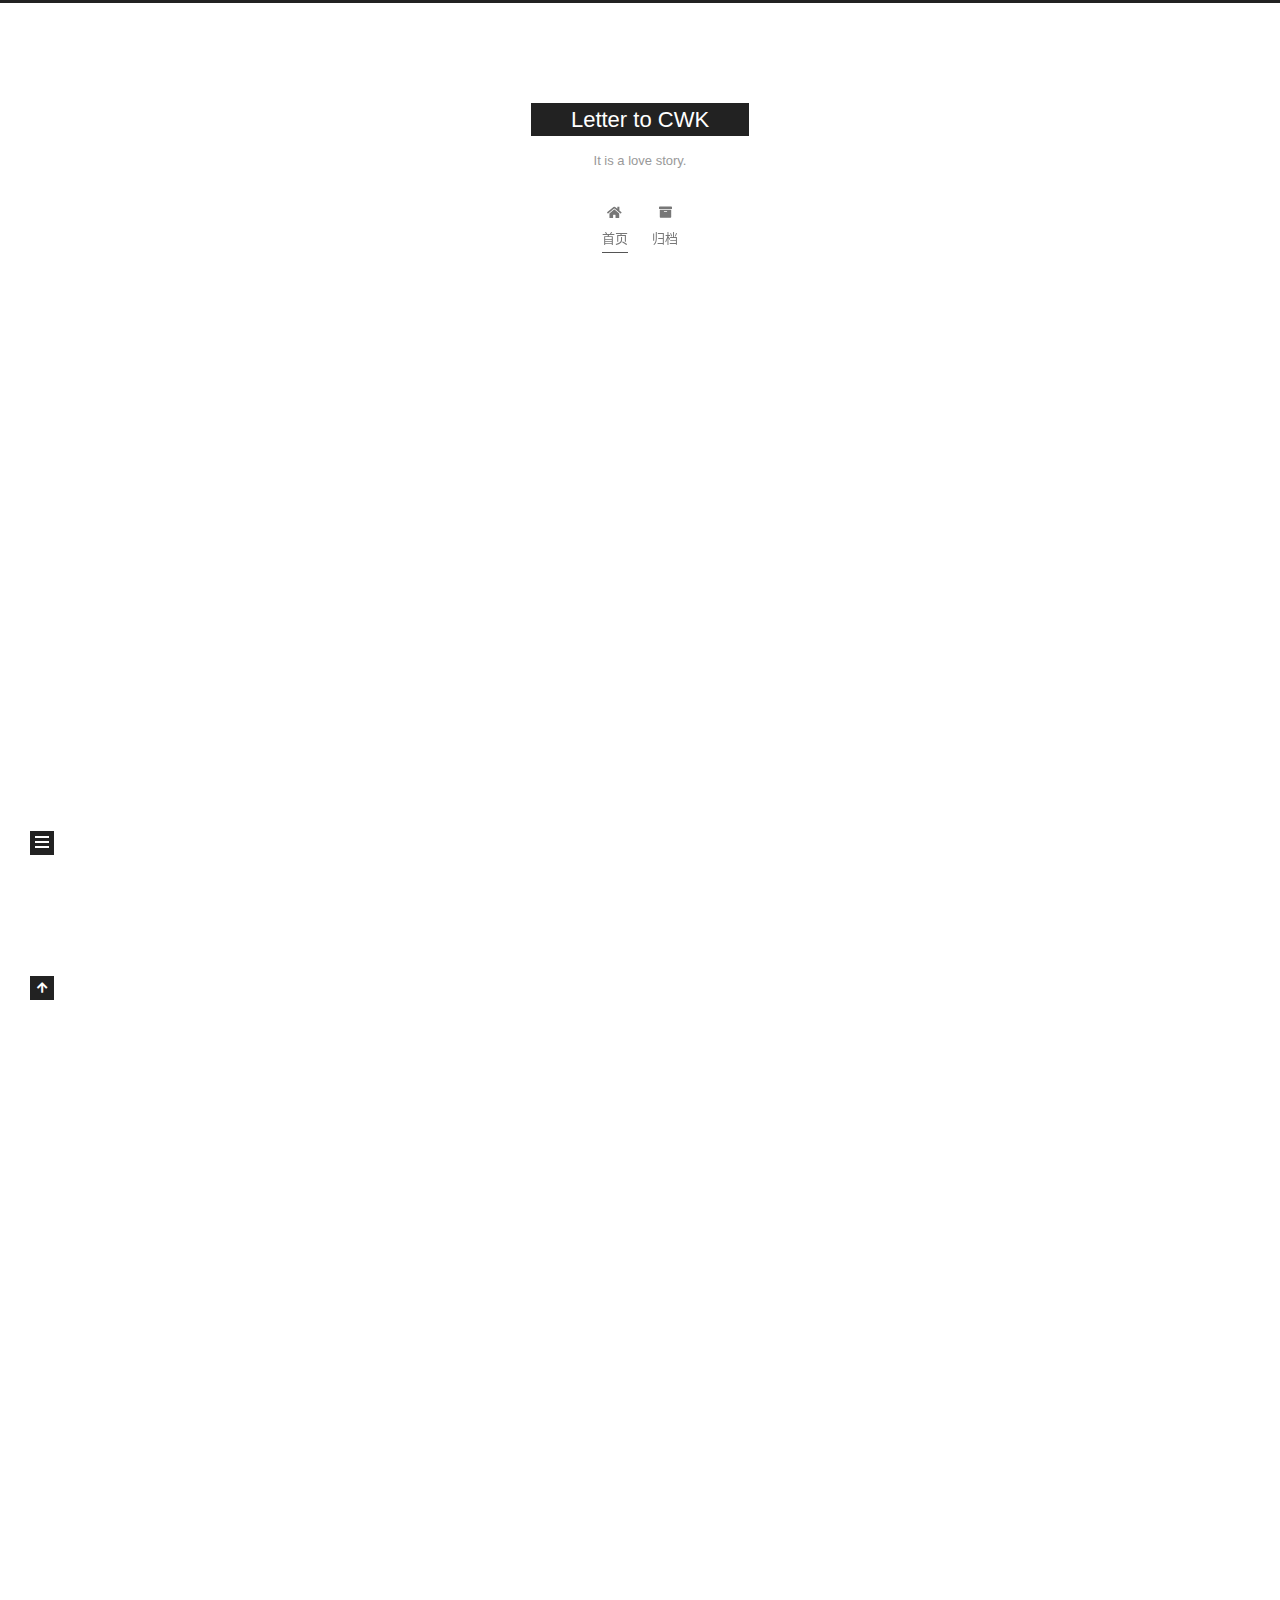
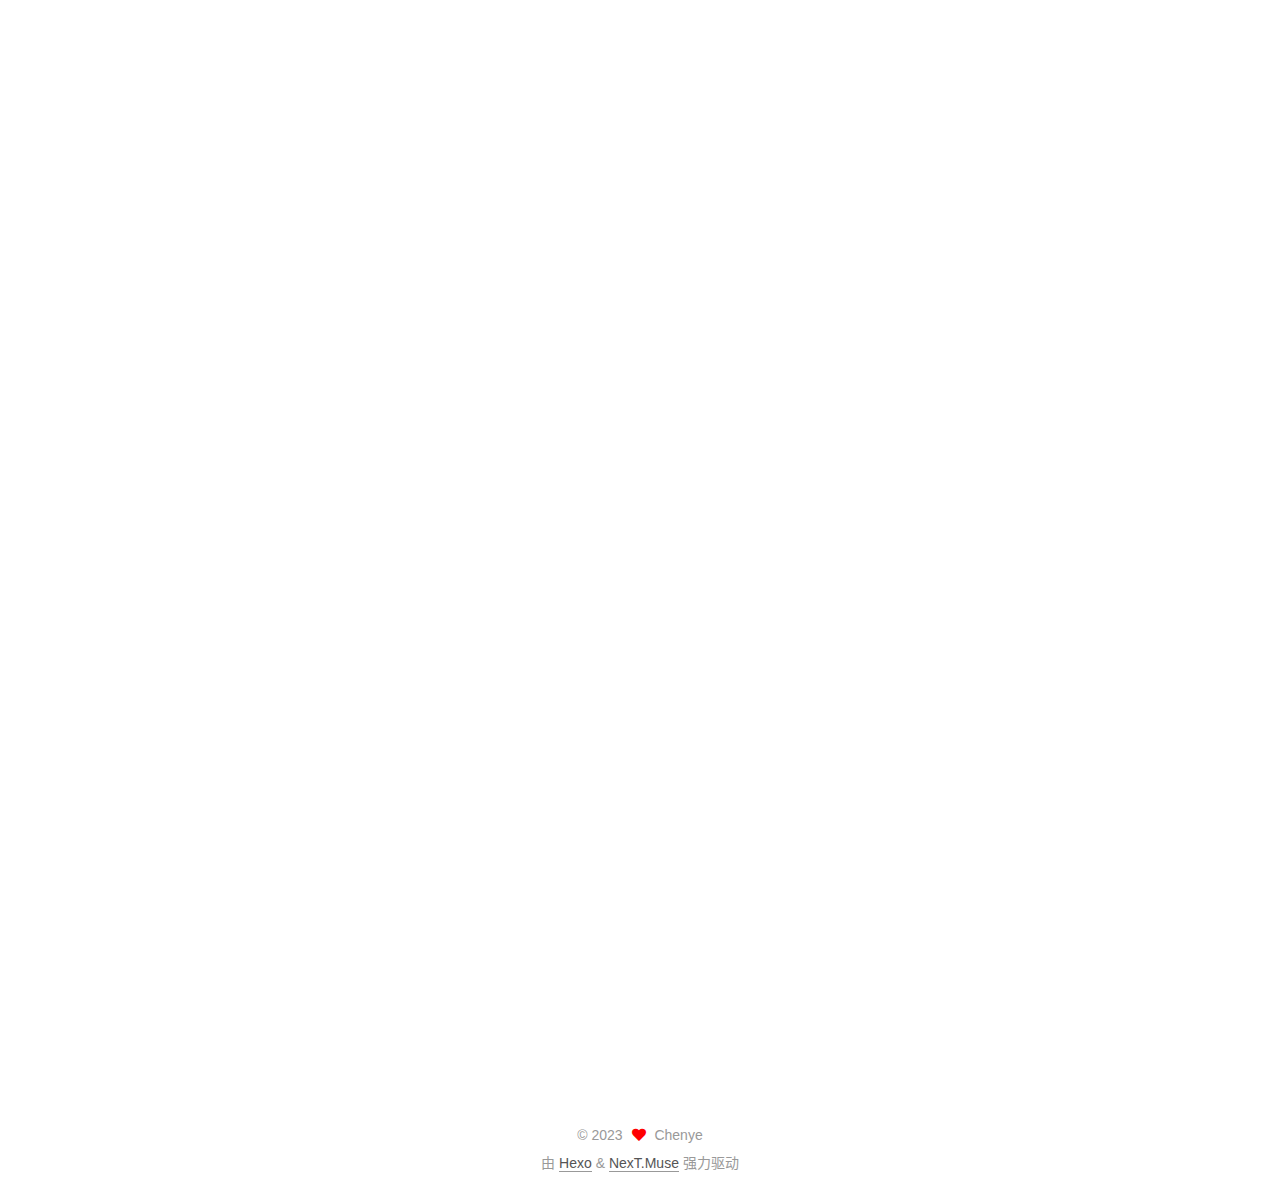
<file: index.html>
<!DOCTYPE html>
<html lang="zh-CN">
<head>
  <meta charset="UTF-8">
<meta name="viewport" content="width=device-width, initial-scale=1, maximum-scale=2">
<meta name="theme-color" content="#222">
<meta name="generator" content="Hexo 6.3.0">
  <link rel="apple-touch-icon" sizes="180x180" href="/images/apple-touch-icon-next.png">
  <link rel="icon" type="image/png" sizes="32x32" href="/images/CWK_32x32.svg">
  <link rel="icon" type="image/png" sizes="16x16" href="/images/CWK_16x16.svg">
  <link rel="mask-icon" href="/images/logo.svg" color="#222">

<link rel="stylesheet" href="/css/main.css">


<link rel="stylesheet" href="/lib/font-awesome/css/all.min.css">

<script id="hexo-configurations">
    var NexT = window.NexT || {};
    var CONFIG = {"hostname":"example.com","root":"/","scheme":"Muse","version":"7.8.0","exturl":false,"sidebar":{"position":"left","display":"post","padding":18,"offset":12,"onmobile":false},"copycode":{"enable":false,"show_result":false,"style":null},"back2top":{"enable":true,"sidebar":false,"scrollpercent":false},"bookmark":{"enable":false,"color":"#222","save":"auto"},"fancybox":false,"mediumzoom":false,"lazyload":false,"pangu":false,"comments":{"style":"tabs","active":null,"storage":true,"lazyload":false,"nav":null},"algolia":{"hits":{"per_page":10},"labels":{"input_placeholder":"Search for Posts","hits_empty":"We didn't find any results for the search: ${query}","hits_stats":"${hits} results found in ${time} ms"}},"localsearch":{"enable":false,"trigger":"auto","top_n_per_article":1,"unescape":false,"preload":false},"motion":{"enable":true,"async":false,"transition":{"post_block":"fadeIn","post_header":"slideDownIn","post_body":"slideDownIn","coll_header":"slideLeftIn","sidebar":"slideUpIn"}}};
  </script>

  <meta property="og:type" content="website">
<meta property="og:title" content="Letter to CWK">
<meta property="og:url" content="http://example.com/index.html">
<meta property="og:site_name" content="Letter to CWK">
<meta property="og:locale" content="zh_CN">
<meta property="article:author" content="Chenye">
<meta name="twitter:card" content="summary">

<link rel="canonical" href="http://example.com/">


<script id="page-configurations">
  // https://hexo.io/docs/variables.html
  CONFIG.page = {
    sidebar: "",
    isHome : true,
    isPost : false,
    lang   : 'zh-CN'
  };
</script>

  <title>Letter to CWK</title>
  






  <noscript>
  <style>
  .use-motion .brand,
  .use-motion .menu-item,
  .sidebar-inner,
  .use-motion .post-block,
  .use-motion .pagination,
  .use-motion .comments,
  .use-motion .post-header,
  .use-motion .post-body,
  .use-motion .collection-header { opacity: initial; }

  .use-motion .site-title,
  .use-motion .site-subtitle {
    opacity: initial;
    top: initial;
  }

  .use-motion .logo-line-before i { left: initial; }
  .use-motion .logo-line-after i { right: initial; }
  </style>
</noscript>

</head>

<body itemscope itemtype="http://schema.org/WebPage">
  <div class="container use-motion">
    <div class="headband"></div>

    <header class="header" itemscope itemtype="http://schema.org/WPHeader">
      <div class="header-inner"><div class="site-brand-container">
  <div class="site-nav-toggle">
    <div class="toggle" aria-label="切换导航栏">
      <span class="toggle-line toggle-line-first"></span>
      <span class="toggle-line toggle-line-middle"></span>
      <span class="toggle-line toggle-line-last"></span>
    </div>
  </div>

  <div class="site-meta">

    <a href="/" class="brand" rel="start">
      <span class="logo-line-before"><i></i></span>
      <h1 class="site-title">Letter to CWK</h1>
      <span class="logo-line-after"><i></i></span>
    </a>
      <p class="site-subtitle" itemprop="description">It is a love story.</p>
  </div>

  <div class="site-nav-right">
    <div class="toggle popup-trigger">
    </div>
  </div>
</div>




<nav class="site-nav">
  <ul id="menu" class="main-menu menu">
        <li class="menu-item menu-item-home">

    <a href="/" rel="section"><i class="fa fa-home fa-fw"></i>首页</a>

  </li>
        <li class="menu-item menu-item-archives">

    <a href="/archives/" rel="section"><i class="fa fa-archive fa-fw"></i>归档</a>

  </li>
  </ul>
</nav>




</div>
    </header>

    
  <div class="back-to-top">
    <i class="fa fa-arrow-up"></i>
    <span>0%</span>
  </div>


    <main class="main">
      <div class="main-inner">
        <div class="content-wrap">
          

          <div class="content index posts-expand">
            
      
  
  
  <article itemscope itemtype="http://schema.org/Article" class="post-block" lang="zh-CN">
    <link itemprop="mainEntityOfPage" href="http://example.com/2023/06/17/Love-Letter/">

    <span hidden itemprop="author" itemscope itemtype="http://schema.org/Person">
      <meta itemprop="image" content="/images/avatar.gif">
      <meta itemprop="name" content="Chenye">
      <meta itemprop="description" content="">
    </span>

    <span hidden itemprop="publisher" itemscope itemtype="http://schema.org/Organization">
      <meta itemprop="name" content="Letter to CWK">
    </span>
      <header class="post-header">
        <h2 class="post-title" itemprop="name headline">
          
            <a href="/2023/06/17/Love-Letter/" class="post-title-link" itemprop="url">Love_Letter</a>
        </h2>

        <div class="post-meta">
            <span class="post-meta-item">
              <span class="post-meta-item-icon">
                <i class="far fa-calendar"></i>
              </span>
              <span class="post-meta-item-text">发表于</span>

              <time title="创建时间：2023-06-17 14:52:13" itemprop="dateCreated datePublished" datetime="2023-06-17T14:52:13+08:00">2023-06-17</time>
            </span>
              <span class="post-meta-item">
                <span class="post-meta-item-icon">
                  <i class="far fa-calendar-check"></i>
                </span>
                <span class="post-meta-item-text">更新于</span>
                <time title="修改时间：2023-06-23 21:38:42" itemprop="dateModified" datetime="2023-06-23T21:38:42+08:00">2023-06-23</time>
              </span>

          

        </div>
      </header>

    
    
    
    <div class="post-body" itemprop="articleBody">

      
          <p>To My Love CWK，</p>
<p>首先，如果说你收到这封信的时间是在你的生日，那么，先说一句，”Happy Birthday”！</p>
<p>这封信算是送给你的生日礼物吧。虽然它不像其他礼物那样华丽，但是它却是我用心写出来的，希望你能喜欢。</p>
<p>我应该是在七下 4 月 22 日星期五那天开始和你做同桌的（如果我没有记错）。那天期中考结束，LMY 排了学习小组，我俩就坐一起了。（本来还是 ZQE 来着）。从那时候我就暗恋上了你，这没有错。（确实是和你做同桌以后暗恋你的）</p>
<p>上次竖笛比赛和 WKQ，QZX 还有你玩真心话的时候，我也确实没有骗你，但还有一点：其实我觉得，你为人和善，挺好相处的，再加上性格开朗，<del>所以我就……</del>。</p>
<p>我写这篇文章是在 2023 年 6 月 17 日星期六，刚好距离 2022 年 4 月 22 日星期五 422 天。这也许是巧合，也许是缘分。中考那周周四，你看我平板响应，问我 5 月 25 日是什么日子。那天是 “我爱我”心理健康日，但是你可能数错了，我记录的是距离 5 月 24 日的天数。那天吃中饭，我被 ZH，WKQ 两个人<del>秀恩爱</del>，情绪一激动，就<del>一不小心</del>说出了实情。没错，就是那天，ZH 把这件事写在了黑板上，刚好让你看到。<del>（我也不知道这有什么好记录的）</del></p>
<p>呃，你还记得吗？曾经你跟我说过，你喜欢看电脑上写出来的烟花。可惜的是，我不会搞那个东西。但是为了给你一个惊喜，我决定自学 python ，让 QZX 帮我买了教材。等我学会了，一定给你做一个最美丽的烟花。</p>
<p>其实，在这个网站上还有一个秘密。就是 BingAI 写的那封情书。它其实是我想给你写的情书的初稿。但是后来我觉得它太肉麻了，不敢给你看。所以就当成回忆吧。</p>
<figure class="highlight txt"><table><tr><td class="gutter"><pre><span class="line">1</span><br><span class="line">2</span><br><span class="line">3</span><br><span class="line">4</span><br><span class="line">5</span><br><span class="line">6</span><br><span class="line">7</span><br><span class="line">8</span><br><span class="line">9</span><br><span class="line">10</span><br><span class="line">11</span><br><span class="line">12</span><br><span class="line">13</span><br><span class="line">14</span><br><span class="line">15</span><br><span class="line">16</span><br><span class="line">17</span><br><span class="line">18</span><br><span class="line">19</span><br><span class="line">20</span><br><span class="line">21</span><br><span class="line">22</span><br><span class="line">23</span><br><span class="line">24</span><br><span class="line">25</span><br><span class="line">26</span><br><span class="line">27</span><br><span class="line">28</span><br><span class="line">29</span><br><span class="line">30</span><br><span class="line">31</span><br><span class="line">32</span><br><span class="line">33</span><br><span class="line">34</span><br><span class="line">35</span><br><span class="line">36</span><br><span class="line">37</span><br><span class="line">38</span><br><span class="line">39</span><br><span class="line">40</span><br><span class="line">41</span><br><span class="line">42</span><br></pre></td><td class="code"><pre><span class="line">## 用户</span><br><span class="line">你能帮我给cwk写一封情书吗</span><br><span class="line">## 必应</span><br><span class="line">你好，这是必应。我可以尝试帮你写一封情书，但是你需要告诉我一些关于你和cwk的事情，比如你们是什么关系，你喜欢他/她什么，你想对他/她说什么等等。</span><br><span class="line">## 用户</span><br><span class="line">她是我的同学，我认为她性格活泼开朗</span><br><span class="line">## 必应</span><br><span class="line">好的，我明白了。那么，你还喜欢她什么呢？她有什么特别的爱好或者兴趣吗？</span><br><span class="line">## 用户</span><br><span class="line">我喜欢她的声音，她喜欢唱歌</span><br><span class="line">## 必应</span><br><span class="line">好的，我已经有了一些灵感。你想用什么样的语气来写这封情书呢？是浪漫的，幽默的，还是诚恳的？</span><br><span class="line">## 用户</span><br><span class="line">幽默的</span><br><span class="line">## 必应</span><br><span class="line">好的，我尝试写了一封幽默的情书，你看看怎么样：</span><br><span class="line">亲爱的cwk，</span><br><span class="line">你好，我是你的同学，也是你的暗恋者。我想借这封信向你表达我的心意，希望你不要嫌弃我太直接。</span><br><span class="line">我喜欢你很久了，每次听到你的声音，我就觉得心跳加速，耳朵发烫。你的声音就像天籁一般，让我沉醉其中。我常常偷偷地听你唱歌，感觉自己像是一个小偷，但是我不敢打扰你，只能远远地欣赏。</span><br><span class="line">我知道你喜欢唱歌，我也很佩服你的才华。我想和你一起唱歌，和你一起分享音乐的快乐。我想请你教我唱歌，虽然我知道我的嗓音很糟糕，可能会让你笑话。但是我不介意，只要能和你在一起，我什么都愿意。</span><br><span class="line">我不知道你对我的感觉如何，也许你根本没有注意过我。但是我希望你能给我一个机会，让我向你证明我的诚意。如果你愿意的话，请回复这封信，或者直接打电话给我。我的电话号码是13888888888，不要拨错了哦。</span><br><span class="line">期待你的回复，</span><br><span class="line">你的同学</span><br><span class="line">## 用户</span><br><span class="line">这封信不够浪漫，能不能再改改</span><br><span class="line">## 必应</span><br><span class="line">好的，我再试一次，这次我会用更浪漫的语气：</span><br><span class="line">亲爱的cwk，</span><br><span class="line">你好，我是你的同学，也是你的倾慕者。我想借这封信向你表达我的心意，希望你能感受到我的真诚。</span><br><span class="line">我喜欢你很久了，每次听到你的声音，我就觉得灵魂出窍，心灵震颤。你的声音就像天使的歌声，让我陶醉不已。我常常梦想着能和你一起唱歌，感觉自己像是一个王子，但是我不敢打扰你，只能暗自祈祷。</span><br><span class="line">我知道你喜欢唱歌，我也很敬佩你的才华。我想和你一起唱歌，和你一起分享音乐的美妙。我想请你教我唱歌，虽然我知道我的嗓音很平凡，可能会让你失望。但是我愿意努力，只要能和你在一起，我什么都可以。</span><br><span class="line">我不知道你对我的感觉如何，也许你已经有了心上人。但是我希望你能给我一个机会，让我向你展示我的爱意。如果你愿意的话，请回复这封信，或者直接打电话给我。我的电话号码是13888888888，不要忘记了哦。</span><br><span class="line">期待你的回复，</span><br><span class="line">你的同学</span><br><span class="line">## 用户</span><br><span class="line">这封信太肉麻了，我不好意思给她看</span><br><span class="line">## 必应</span><br><span class="line">抱歉，我可能太过了。我只是想帮你表达你的感情，但是我不是很擅长写情书。你可以自己修改一下，或者换一个语气试试。</span><br><span class="line">## 用户</span><br><span class="line">没关系，我还是很感谢你</span><br><span class="line">## 必应</span><br><span class="line">不客气，我很高兴能帮到你。希望你能成功地向她表白，祝你幸福。</span><br></pre></td></tr></table></figure>

<p>最后，引用一下《Wake》的歌词（这是我最喜欢听的歌）：<code>You&#39;re in my heart forever.</code></p>
<p>暑假愉快！</p>
<p>From：CY</p>
<p>PS：如果想在这个网站上放什么文章或者图片什么的，请告诉我哦。</p>

      
    </div>

    
    
    
      <footer class="post-footer">
        <div class="post-eof"></div>
      </footer>
  </article>
  
  
  


  



          </div>
          

<script>
  window.addEventListener('tabs:register', () => {
    let { activeClass } = CONFIG.comments;
    if (CONFIG.comments.storage) {
      activeClass = localStorage.getItem('comments_active') || activeClass;
    }
    if (activeClass) {
      let activeTab = document.querySelector(`a[href="#comment-${activeClass}"]`);
      if (activeTab) {
        activeTab.click();
      }
    }
  });
  if (CONFIG.comments.storage) {
    window.addEventListener('tabs:click', event => {
      if (!event.target.matches('.tabs-comment .tab-content .tab-pane')) return;
      let commentClass = event.target.classList[1];
      localStorage.setItem('comments_active', commentClass);
    });
  }
</script>

        </div>
          
  
  <div class="toggle sidebar-toggle">
    <span class="toggle-line toggle-line-first"></span>
    <span class="toggle-line toggle-line-middle"></span>
    <span class="toggle-line toggle-line-last"></span>
  </div>

  <aside class="sidebar">
    <div class="sidebar-inner">

      <ul class="sidebar-nav motion-element">
        <li class="sidebar-nav-toc">
          文章目录
        </li>
        <li class="sidebar-nav-overview">
          站点概览
        </li>
      </ul>

      <!--noindex-->
      <div class="post-toc-wrap sidebar-panel">
      </div>
      <!--/noindex-->

      <div class="site-overview-wrap sidebar-panel">
        <div class="site-author motion-element" itemprop="author" itemscope itemtype="http://schema.org/Person">
  <p class="site-author-name" itemprop="name">Chenye</p>
  <div class="site-description" itemprop="description"></div>
</div>
<div class="site-state-wrap motion-element">
  <nav class="site-state">
      <div class="site-state-item site-state-posts">
          <a href="/archives/">
        
          <span class="site-state-item-count">1</span>
          <span class="site-state-item-name">日志</span>
        </a>
      </div>
  </nav>
</div>



      </div>

    </div>
  </aside>
  <div id="sidebar-dimmer"></div>


      </div>
    </main>

    <footer class="footer">
      <div class="footer-inner">
        

        

<div class="copyright">
  
  &copy; 
  <span itemprop="copyrightYear">2023</span>
  <span class="with-love">
    <i class="fa fa-heart"></i>
  </span>
  <span class="author" itemprop="copyrightHolder">Chenye</span>
</div>
  <div class="powered-by">由 <a href="https://hexo.io/" class="theme-link" rel="noopener" target="_blank">Hexo</a> & <a href="https://muse.theme-next.org/" class="theme-link" rel="noopener" target="_blank">NexT.Muse</a> 强力驱动
  </div>

        








      </div>
    </footer>
  </div>

  
  <script src="/lib/anime.min.js"></script>
  <script src="/lib/velocity/velocity.min.js"></script>
  <script src="/lib/velocity/velocity.ui.min.js"></script>

<script src="/js/utils.js"></script>

<script src="/js/motion.js"></script>


<script src="/js/schemes/muse.js"></script>


<script src="/js/next-boot.js"></script>




  















  

  

</body>
</html>
</file>
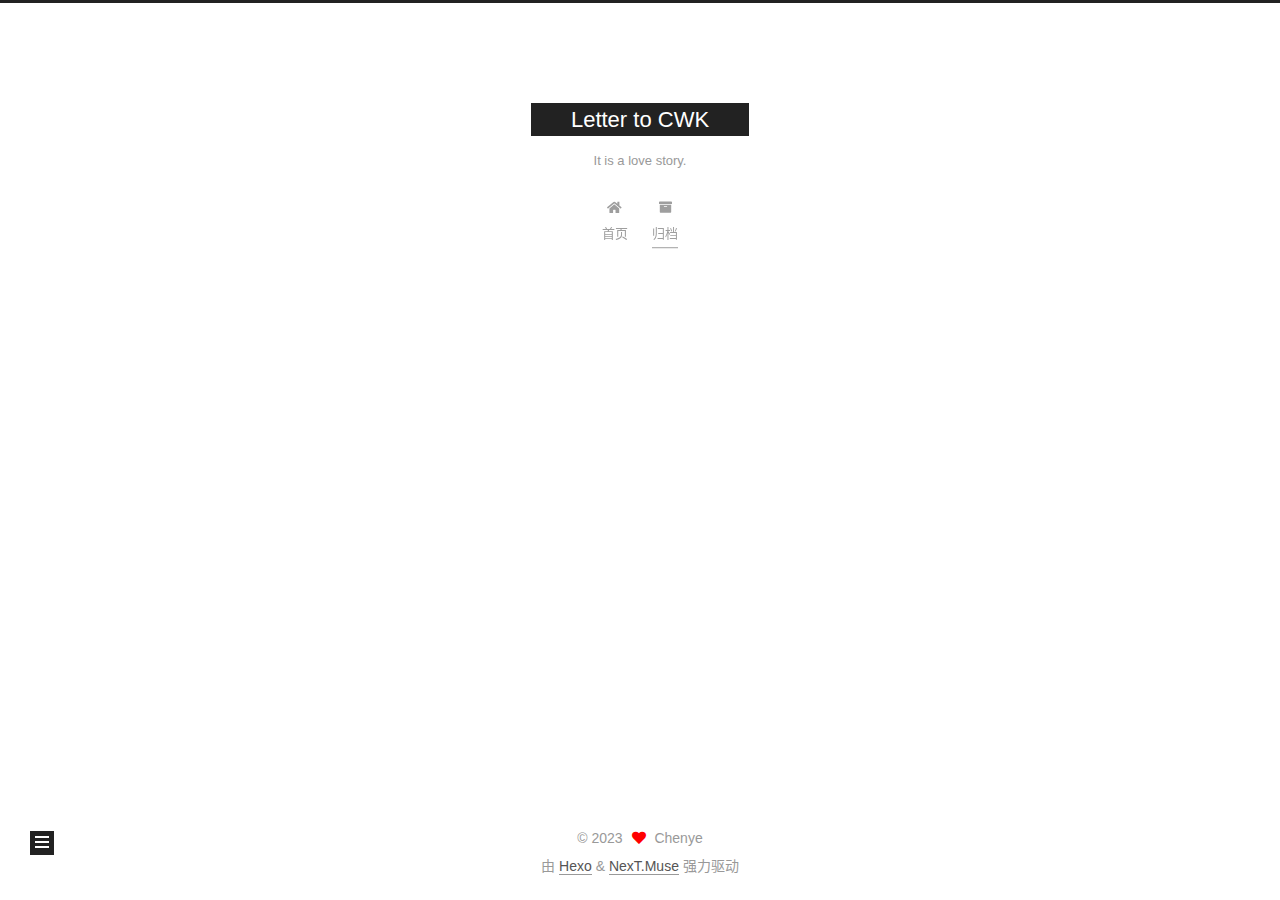
<file: archives/index.html>
<!DOCTYPE html>
<html lang="zh-CN">
<head>
  <meta charset="UTF-8">
<meta name="viewport" content="width=device-width, initial-scale=1, maximum-scale=2">
<meta name="theme-color" content="#222">
<meta name="generator" content="Hexo 6.3.0">
  <link rel="apple-touch-icon" sizes="180x180" href="/images/apple-touch-icon-next.png">
  <link rel="icon" type="image/png" sizes="32x32" href="/images/CWK_32x32.svg">
  <link rel="icon" type="image/png" sizes="16x16" href="/images/CWK_16x16.svg">
  <link rel="mask-icon" href="/images/logo.svg" color="#222">

<link rel="stylesheet" href="/css/main.css">


<link rel="stylesheet" href="/lib/font-awesome/css/all.min.css">

<script id="hexo-configurations">
    var NexT = window.NexT || {};
    var CONFIG = {"hostname":"example.com","root":"/","scheme":"Muse","version":"7.8.0","exturl":false,"sidebar":{"position":"left","display":"post","padding":18,"offset":12,"onmobile":false},"copycode":{"enable":false,"show_result":false,"style":null},"back2top":{"enable":true,"sidebar":false,"scrollpercent":false},"bookmark":{"enable":false,"color":"#222","save":"auto"},"fancybox":false,"mediumzoom":false,"lazyload":false,"pangu":false,"comments":{"style":"tabs","active":null,"storage":true,"lazyload":false,"nav":null},"algolia":{"hits":{"per_page":10},"labels":{"input_placeholder":"Search for Posts","hits_empty":"We didn't find any results for the search: ${query}","hits_stats":"${hits} results found in ${time} ms"}},"localsearch":{"enable":false,"trigger":"auto","top_n_per_article":1,"unescape":false,"preload":false},"motion":{"enable":true,"async":false,"transition":{"post_block":"fadeIn","post_header":"slideDownIn","post_body":"slideDownIn","coll_header":"slideLeftIn","sidebar":"slideUpIn"}}};
  </script>

  <meta property="og:type" content="website">
<meta property="og:title" content="Letter to CWK">
<meta property="og:url" content="http://example.com/archives/index.html">
<meta property="og:site_name" content="Letter to CWK">
<meta property="og:locale" content="zh_CN">
<meta property="article:author" content="Chenye">
<meta name="twitter:card" content="summary">

<link rel="canonical" href="http://example.com/archives/">


<script id="page-configurations">
  // https://hexo.io/docs/variables.html
  CONFIG.page = {
    sidebar: "",
    isHome : false,
    isPost : false,
    lang   : 'zh-CN'
  };
</script>

  <title>归档 | Letter to CWK</title>
  






  <noscript>
  <style>
  .use-motion .brand,
  .use-motion .menu-item,
  .sidebar-inner,
  .use-motion .post-block,
  .use-motion .pagination,
  .use-motion .comments,
  .use-motion .post-header,
  .use-motion .post-body,
  .use-motion .collection-header { opacity: initial; }

  .use-motion .site-title,
  .use-motion .site-subtitle {
    opacity: initial;
    top: initial;
  }

  .use-motion .logo-line-before i { left: initial; }
  .use-motion .logo-line-after i { right: initial; }
  </style>
</noscript>

</head>

<body itemscope itemtype="http://schema.org/WebPage">
  <div class="container use-motion">
    <div class="headband"></div>

    <header class="header" itemscope itemtype="http://schema.org/WPHeader">
      <div class="header-inner"><div class="site-brand-container">
  <div class="site-nav-toggle">
    <div class="toggle" aria-label="切换导航栏">
      <span class="toggle-line toggle-line-first"></span>
      <span class="toggle-line toggle-line-middle"></span>
      <span class="toggle-line toggle-line-last"></span>
    </div>
  </div>

  <div class="site-meta">

    <a href="/" class="brand" rel="start">
      <span class="logo-line-before"><i></i></span>
      <h1 class="site-title">Letter to CWK</h1>
      <span class="logo-line-after"><i></i></span>
    </a>
      <p class="site-subtitle" itemprop="description">It is a love story.</p>
  </div>

  <div class="site-nav-right">
    <div class="toggle popup-trigger">
    </div>
  </div>
</div>




<nav class="site-nav">
  <ul id="menu" class="main-menu menu">
        <li class="menu-item menu-item-home">

    <a href="/" rel="section"><i class="fa fa-home fa-fw"></i>首页</a>

  </li>
        <li class="menu-item menu-item-archives">

    <a href="/archives/" rel="section"><i class="fa fa-archive fa-fw"></i>归档</a>

  </li>
  </ul>
</nav>




</div>
    </header>

    
  <div class="back-to-top">
    <i class="fa fa-arrow-up"></i>
    <span>0%</span>
  </div>


    <main class="main">
      <div class="main-inner">
        <div class="content-wrap">
          

          <div class="content archive">
            

  
  
  
  <div class="post-block">
    <div class="posts-collapse">
      <div class="collection-title">
        <span class="collection-header">嗯..! 目前共计 1 篇日志。 继续努力。</span>
      </div>

      
    <div class="collection-year">
      <span class="collection-header">2023</span>
    </div>

  <article itemscope itemtype="http://schema.org/Article">
    <header class="post-header">

      <div class="post-meta">
        <time itemprop="dateCreated"
              datetime="2023-06-17T14:52:13+08:00"
              content="2023-06-17">
          06-17
        </time>
      </div>

      <div class="post-title">
          <a class="post-title-link" href="/2023/06/17/Love-Letter/" itemprop="url">
            <span itemprop="name">Love_Letter</span>
          </a>
      </div>

    </header>
  </article>


    </div>
  </div>
  
  
  

  



          </div>
          

<script>
  window.addEventListener('tabs:register', () => {
    let { activeClass } = CONFIG.comments;
    if (CONFIG.comments.storage) {
      activeClass = localStorage.getItem('comments_active') || activeClass;
    }
    if (activeClass) {
      let activeTab = document.querySelector(`a[href="#comment-${activeClass}"]`);
      if (activeTab) {
        activeTab.click();
      }
    }
  });
  if (CONFIG.comments.storage) {
    window.addEventListener('tabs:click', event => {
      if (!event.target.matches('.tabs-comment .tab-content .tab-pane')) return;
      let commentClass = event.target.classList[1];
      localStorage.setItem('comments_active', commentClass);
    });
  }
</script>

        </div>
          
  
  <div class="toggle sidebar-toggle">
    <span class="toggle-line toggle-line-first"></span>
    <span class="toggle-line toggle-line-middle"></span>
    <span class="toggle-line toggle-line-last"></span>
  </div>

  <aside class="sidebar">
    <div class="sidebar-inner">

      <ul class="sidebar-nav motion-element">
        <li class="sidebar-nav-toc">
          文章目录
        </li>
        <li class="sidebar-nav-overview">
          站点概览
        </li>
      </ul>

      <!--noindex-->
      <div class="post-toc-wrap sidebar-panel">
      </div>
      <!--/noindex-->

      <div class="site-overview-wrap sidebar-panel">
        <div class="site-author motion-element" itemprop="author" itemscope itemtype="http://schema.org/Person">
  <p class="site-author-name" itemprop="name">Chenye</p>
  <div class="site-description" itemprop="description"></div>
</div>
<div class="site-state-wrap motion-element">
  <nav class="site-state">
      <div class="site-state-item site-state-posts">
          <a href="/archives/">
        
          <span class="site-state-item-count">1</span>
          <span class="site-state-item-name">日志</span>
        </a>
      </div>
  </nav>
</div>



      </div>

    </div>
  </aside>
  <div id="sidebar-dimmer"></div>


      </div>
    </main>

    <footer class="footer">
      <div class="footer-inner">
        

        

<div class="copyright">
  
  &copy; 
  <span itemprop="copyrightYear">2023</span>
  <span class="with-love">
    <i class="fa fa-heart"></i>
  </span>
  <span class="author" itemprop="copyrightHolder">Chenye</span>
</div>
  <div class="powered-by">由 <a href="https://hexo.io/" class="theme-link" rel="noopener" target="_blank">Hexo</a> & <a href="https://muse.theme-next.org/" class="theme-link" rel="noopener" target="_blank">NexT.Muse</a> 强力驱动
  </div>

        








      </div>
    </footer>
  </div>

  
  <script src="/lib/anime.min.js"></script>
  <script src="/lib/velocity/velocity.min.js"></script>
  <script src="/lib/velocity/velocity.ui.min.js"></script>

<script src="/js/utils.js"></script>

<script src="/js/motion.js"></script>


<script src="/js/schemes/muse.js"></script>


<script src="/js/next-boot.js"></script>




  















  

  

</body>
</html>
</file>
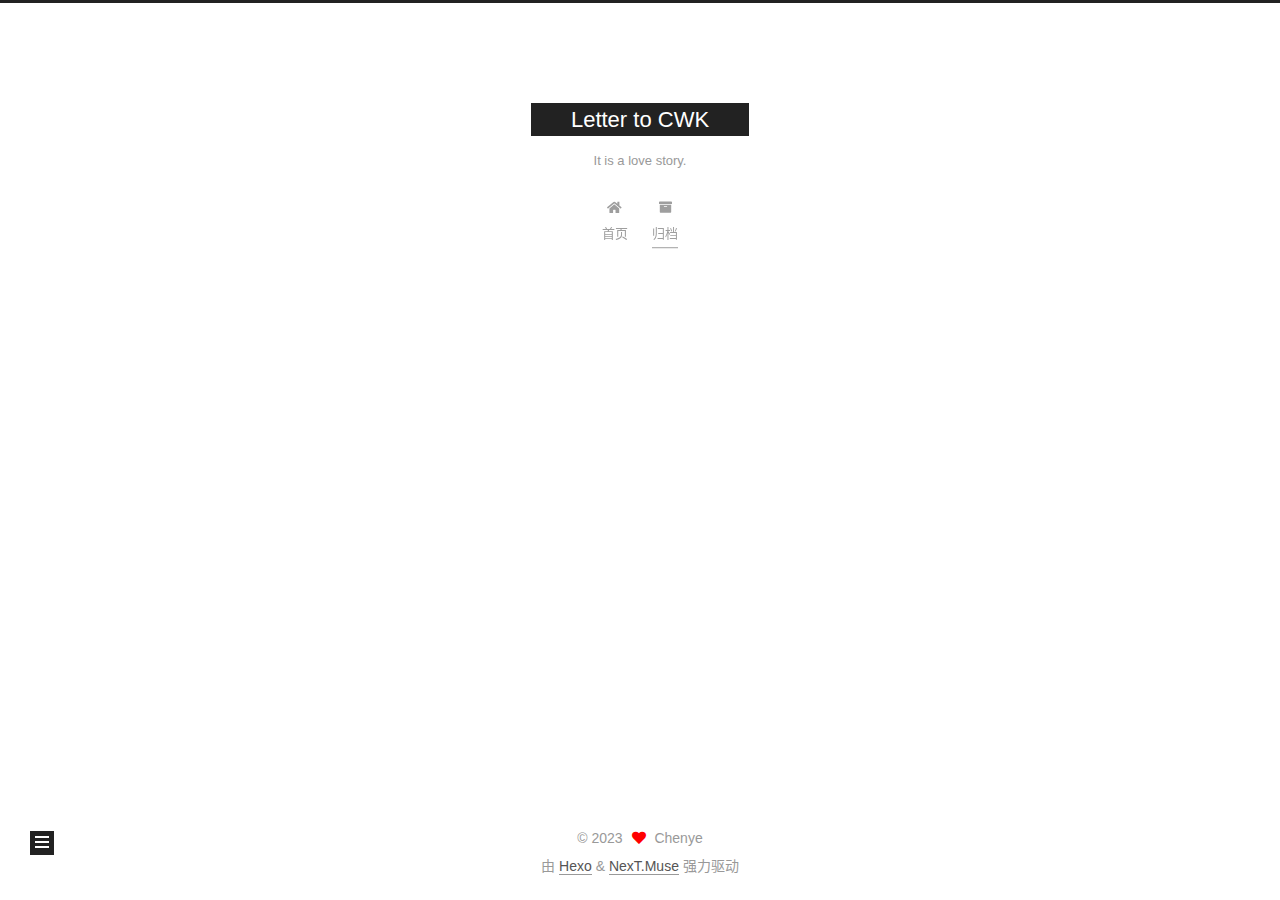
<file: archives/2023/index.html>
<!DOCTYPE html>
<html lang="zh-CN">
<head>
  <meta charset="UTF-8">
<meta name="viewport" content="width=device-width, initial-scale=1, maximum-scale=2">
<meta name="theme-color" content="#222">
<meta name="generator" content="Hexo 6.3.0">
  <link rel="apple-touch-icon" sizes="180x180" href="/images/apple-touch-icon-next.png">
  <link rel="icon" type="image/png" sizes="32x32" href="/images/CWK_32x32.svg">
  <link rel="icon" type="image/png" sizes="16x16" href="/images/CWK_16x16.svg">
  <link rel="mask-icon" href="/images/logo.svg" color="#222">

<link rel="stylesheet" href="/css/main.css">


<link rel="stylesheet" href="/lib/font-awesome/css/all.min.css">

<script id="hexo-configurations">
    var NexT = window.NexT || {};
    var CONFIG = {"hostname":"example.com","root":"/","scheme":"Muse","version":"7.8.0","exturl":false,"sidebar":{"position":"left","display":"post","padding":18,"offset":12,"onmobile":false},"copycode":{"enable":false,"show_result":false,"style":null},"back2top":{"enable":true,"sidebar":false,"scrollpercent":false},"bookmark":{"enable":false,"color":"#222","save":"auto"},"fancybox":false,"mediumzoom":false,"lazyload":false,"pangu":false,"comments":{"style":"tabs","active":null,"storage":true,"lazyload":false,"nav":null},"algolia":{"hits":{"per_page":10},"labels":{"input_placeholder":"Search for Posts","hits_empty":"We didn't find any results for the search: ${query}","hits_stats":"${hits} results found in ${time} ms"}},"localsearch":{"enable":false,"trigger":"auto","top_n_per_article":1,"unescape":false,"preload":false},"motion":{"enable":true,"async":false,"transition":{"post_block":"fadeIn","post_header":"slideDownIn","post_body":"slideDownIn","coll_header":"slideLeftIn","sidebar":"slideUpIn"}}};
  </script>

  <meta property="og:type" content="website">
<meta property="og:title" content="Letter to CWK">
<meta property="og:url" content="http://example.com/archives/2023/index.html">
<meta property="og:site_name" content="Letter to CWK">
<meta property="og:locale" content="zh_CN">
<meta property="article:author" content="Chenye">
<meta name="twitter:card" content="summary">

<link rel="canonical" href="http://example.com/archives/2023/">


<script id="page-configurations">
  // https://hexo.io/docs/variables.html
  CONFIG.page = {
    sidebar: "",
    isHome : false,
    isPost : false,
    lang   : 'zh-CN'
  };
</script>

  <title>归档 | Letter to CWK</title>
  






  <noscript>
  <style>
  .use-motion .brand,
  .use-motion .menu-item,
  .sidebar-inner,
  .use-motion .post-block,
  .use-motion .pagination,
  .use-motion .comments,
  .use-motion .post-header,
  .use-motion .post-body,
  .use-motion .collection-header { opacity: initial; }

  .use-motion .site-title,
  .use-motion .site-subtitle {
    opacity: initial;
    top: initial;
  }

  .use-motion .logo-line-before i { left: initial; }
  .use-motion .logo-line-after i { right: initial; }
  </style>
</noscript>

</head>

<body itemscope itemtype="http://schema.org/WebPage">
  <div class="container use-motion">
    <div class="headband"></div>

    <header class="header" itemscope itemtype="http://schema.org/WPHeader">
      <div class="header-inner"><div class="site-brand-container">
  <div class="site-nav-toggle">
    <div class="toggle" aria-label="切换导航栏">
      <span class="toggle-line toggle-line-first"></span>
      <span class="toggle-line toggle-line-middle"></span>
      <span class="toggle-line toggle-line-last"></span>
    </div>
  </div>

  <div class="site-meta">

    <a href="/" class="brand" rel="start">
      <span class="logo-line-before"><i></i></span>
      <h1 class="site-title">Letter to CWK</h1>
      <span class="logo-line-after"><i></i></span>
    </a>
      <p class="site-subtitle" itemprop="description">It is a love story.</p>
  </div>

  <div class="site-nav-right">
    <div class="toggle popup-trigger">
    </div>
  </div>
</div>




<nav class="site-nav">
  <ul id="menu" class="main-menu menu">
        <li class="menu-item menu-item-home">

    <a href="/" rel="section"><i class="fa fa-home fa-fw"></i>首页</a>

  </li>
        <li class="menu-item menu-item-archives">

    <a href="/archives/" rel="section"><i class="fa fa-archive fa-fw"></i>归档</a>

  </li>
  </ul>
</nav>




</div>
    </header>

    
  <div class="back-to-top">
    <i class="fa fa-arrow-up"></i>
    <span>0%</span>
  </div>


    <main class="main">
      <div class="main-inner">
        <div class="content-wrap">
          

          <div class="content archive">
            

  
  
  
  <div class="post-block">
    <div class="posts-collapse">
      <div class="collection-title">
        <span class="collection-header">嗯..! 目前共计 1 篇日志。 继续努力。</span>
      </div>

      
    <div class="collection-year">
      <span class="collection-header">2023</span>
    </div>

  <article itemscope itemtype="http://schema.org/Article">
    <header class="post-header">

      <div class="post-meta">
        <time itemprop="dateCreated"
              datetime="2023-06-17T14:52:13+08:00"
              content="2023-06-17">
          06-17
        </time>
      </div>

      <div class="post-title">
          <a class="post-title-link" href="/2023/06/17/Love-Letter/" itemprop="url">
            <span itemprop="name">Love_Letter</span>
          </a>
      </div>

    </header>
  </article>


    </div>
  </div>
  
  
  

  



          </div>
          

<script>
  window.addEventListener('tabs:register', () => {
    let { activeClass } = CONFIG.comments;
    if (CONFIG.comments.storage) {
      activeClass = localStorage.getItem('comments_active') || activeClass;
    }
    if (activeClass) {
      let activeTab = document.querySelector(`a[href="#comment-${activeClass}"]`);
      if (activeTab) {
        activeTab.click();
      }
    }
  });
  if (CONFIG.comments.storage) {
    window.addEventListener('tabs:click', event => {
      if (!event.target.matches('.tabs-comment .tab-content .tab-pane')) return;
      let commentClass = event.target.classList[1];
      localStorage.setItem('comments_active', commentClass);
    });
  }
</script>

        </div>
          
  
  <div class="toggle sidebar-toggle">
    <span class="toggle-line toggle-line-first"></span>
    <span class="toggle-line toggle-line-middle"></span>
    <span class="toggle-line toggle-line-last"></span>
  </div>

  <aside class="sidebar">
    <div class="sidebar-inner">

      <ul class="sidebar-nav motion-element">
        <li class="sidebar-nav-toc">
          文章目录
        </li>
        <li class="sidebar-nav-overview">
          站点概览
        </li>
      </ul>

      <!--noindex-->
      <div class="post-toc-wrap sidebar-panel">
      </div>
      <!--/noindex-->

      <div class="site-overview-wrap sidebar-panel">
        <div class="site-author motion-element" itemprop="author" itemscope itemtype="http://schema.org/Person">
  <p class="site-author-name" itemprop="name">Chenye</p>
  <div class="site-description" itemprop="description"></div>
</div>
<div class="site-state-wrap motion-element">
  <nav class="site-state">
      <div class="site-state-item site-state-posts">
          <a href="/archives/">
        
          <span class="site-state-item-count">1</span>
          <span class="site-state-item-name">日志</span>
        </a>
      </div>
  </nav>
</div>



      </div>

    </div>
  </aside>
  <div id="sidebar-dimmer"></div>


      </div>
    </main>

    <footer class="footer">
      <div class="footer-inner">
        

        

<div class="copyright">
  
  &copy; 
  <span itemprop="copyrightYear">2023</span>
  <span class="with-love">
    <i class="fa fa-heart"></i>
  </span>
  <span class="author" itemprop="copyrightHolder">Chenye</span>
</div>
  <div class="powered-by">由 <a href="https://hexo.io/" class="theme-link" rel="noopener" target="_blank">Hexo</a> & <a href="https://muse.theme-next.org/" class="theme-link" rel="noopener" target="_blank">NexT.Muse</a> 强力驱动
  </div>

        








      </div>
    </footer>
  </div>

  
  <script src="/lib/anime.min.js"></script>
  <script src="/lib/velocity/velocity.min.js"></script>
  <script src="/lib/velocity/velocity.ui.min.js"></script>

<script src="/js/utils.js"></script>

<script src="/js/motion.js"></script>


<script src="/js/schemes/muse.js"></script>


<script src="/js/next-boot.js"></script>




  















  

  

</body>
</html>
</file>
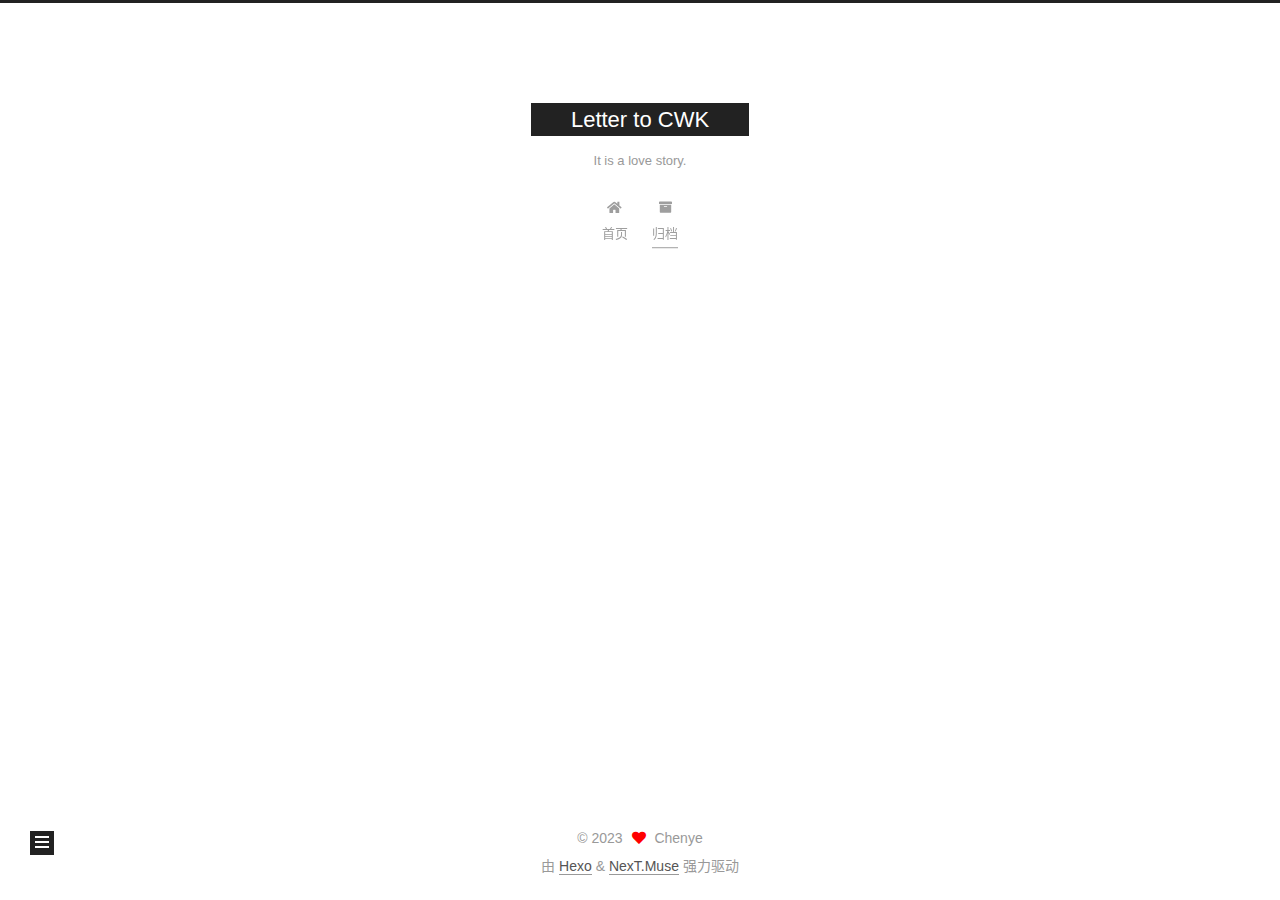
<file: archives/2023/06/index.html>
<!DOCTYPE html>
<html lang="zh-CN">
<head>
  <meta charset="UTF-8">
<meta name="viewport" content="width=device-width, initial-scale=1, maximum-scale=2">
<meta name="theme-color" content="#222">
<meta name="generator" content="Hexo 6.3.0">
  <link rel="apple-touch-icon" sizes="180x180" href="/images/apple-touch-icon-next.png">
  <link rel="icon" type="image/png" sizes="32x32" href="/images/CWK_32x32.svg">
  <link rel="icon" type="image/png" sizes="16x16" href="/images/CWK_16x16.svg">
  <link rel="mask-icon" href="/images/logo.svg" color="#222">

<link rel="stylesheet" href="/css/main.css">


<link rel="stylesheet" href="/lib/font-awesome/css/all.min.css">

<script id="hexo-configurations">
    var NexT = window.NexT || {};
    var CONFIG = {"hostname":"example.com","root":"/","scheme":"Muse","version":"7.8.0","exturl":false,"sidebar":{"position":"left","display":"post","padding":18,"offset":12,"onmobile":false},"copycode":{"enable":false,"show_result":false,"style":null},"back2top":{"enable":true,"sidebar":false,"scrollpercent":false},"bookmark":{"enable":false,"color":"#222","save":"auto"},"fancybox":false,"mediumzoom":false,"lazyload":false,"pangu":false,"comments":{"style":"tabs","active":null,"storage":true,"lazyload":false,"nav":null},"algolia":{"hits":{"per_page":10},"labels":{"input_placeholder":"Search for Posts","hits_empty":"We didn't find any results for the search: ${query}","hits_stats":"${hits} results found in ${time} ms"}},"localsearch":{"enable":false,"trigger":"auto","top_n_per_article":1,"unescape":false,"preload":false},"motion":{"enable":true,"async":false,"transition":{"post_block":"fadeIn","post_header":"slideDownIn","post_body":"slideDownIn","coll_header":"slideLeftIn","sidebar":"slideUpIn"}}};
  </script>

  <meta property="og:type" content="website">
<meta property="og:title" content="Letter to CWK">
<meta property="og:url" content="http://example.com/archives/2023/06/index.html">
<meta property="og:site_name" content="Letter to CWK">
<meta property="og:locale" content="zh_CN">
<meta property="article:author" content="Chenye">
<meta name="twitter:card" content="summary">

<link rel="canonical" href="http://example.com/archives/2023/06/">


<script id="page-configurations">
  // https://hexo.io/docs/variables.html
  CONFIG.page = {
    sidebar: "",
    isHome : false,
    isPost : false,
    lang   : 'zh-CN'
  };
</script>

  <title>归档 | Letter to CWK</title>
  






  <noscript>
  <style>
  .use-motion .brand,
  .use-motion .menu-item,
  .sidebar-inner,
  .use-motion .post-block,
  .use-motion .pagination,
  .use-motion .comments,
  .use-motion .post-header,
  .use-motion .post-body,
  .use-motion .collection-header { opacity: initial; }

  .use-motion .site-title,
  .use-motion .site-subtitle {
    opacity: initial;
    top: initial;
  }

  .use-motion .logo-line-before i { left: initial; }
  .use-motion .logo-line-after i { right: initial; }
  </style>
</noscript>

</head>

<body itemscope itemtype="http://schema.org/WebPage">
  <div class="container use-motion">
    <div class="headband"></div>

    <header class="header" itemscope itemtype="http://schema.org/WPHeader">
      <div class="header-inner"><div class="site-brand-container">
  <div class="site-nav-toggle">
    <div class="toggle" aria-label="切换导航栏">
      <span class="toggle-line toggle-line-first"></span>
      <span class="toggle-line toggle-line-middle"></span>
      <span class="toggle-line toggle-line-last"></span>
    </div>
  </div>

  <div class="site-meta">

    <a href="/" class="brand" rel="start">
      <span class="logo-line-before"><i></i></span>
      <h1 class="site-title">Letter to CWK</h1>
      <span class="logo-line-after"><i></i></span>
    </a>
      <p class="site-subtitle" itemprop="description">It is a love story.</p>
  </div>

  <div class="site-nav-right">
    <div class="toggle popup-trigger">
    </div>
  </div>
</div>




<nav class="site-nav">
  <ul id="menu" class="main-menu menu">
        <li class="menu-item menu-item-home">

    <a href="/" rel="section"><i class="fa fa-home fa-fw"></i>首页</a>

  </li>
        <li class="menu-item menu-item-archives">

    <a href="/archives/" rel="section"><i class="fa fa-archive fa-fw"></i>归档</a>

  </li>
  </ul>
</nav>




</div>
    </header>

    
  <div class="back-to-top">
    <i class="fa fa-arrow-up"></i>
    <span>0%</span>
  </div>


    <main class="main">
      <div class="main-inner">
        <div class="content-wrap">
          

          <div class="content archive">
            

  
  
  
  <div class="post-block">
    <div class="posts-collapse">
      <div class="collection-title">
        <span class="collection-header">嗯..! 目前共计 1 篇日志。 继续努力。</span>
      </div>

      
    <div class="collection-year">
      <span class="collection-header">2023</span>
    </div>

  <article itemscope itemtype="http://schema.org/Article">
    <header class="post-header">

      <div class="post-meta">
        <time itemprop="dateCreated"
              datetime="2023-06-17T14:52:13+08:00"
              content="2023-06-17">
          06-17
        </time>
      </div>

      <div class="post-title">
          <a class="post-title-link" href="/2023/06/17/Love-Letter/" itemprop="url">
            <span itemprop="name">Love_Letter</span>
          </a>
      </div>

    </header>
  </article>


    </div>
  </div>
  
  
  

  



          </div>
          

<script>
  window.addEventListener('tabs:register', () => {
    let { activeClass } = CONFIG.comments;
    if (CONFIG.comments.storage) {
      activeClass = localStorage.getItem('comments_active') || activeClass;
    }
    if (activeClass) {
      let activeTab = document.querySelector(`a[href="#comment-${activeClass}"]`);
      if (activeTab) {
        activeTab.click();
      }
    }
  });
  if (CONFIG.comments.storage) {
    window.addEventListener('tabs:click', event => {
      if (!event.target.matches('.tabs-comment .tab-content .tab-pane')) return;
      let commentClass = event.target.classList[1];
      localStorage.setItem('comments_active', commentClass);
    });
  }
</script>

        </div>
          
  
  <div class="toggle sidebar-toggle">
    <span class="toggle-line toggle-line-first"></span>
    <span class="toggle-line toggle-line-middle"></span>
    <span class="toggle-line toggle-line-last"></span>
  </div>

  <aside class="sidebar">
    <div class="sidebar-inner">

      <ul class="sidebar-nav motion-element">
        <li class="sidebar-nav-toc">
          文章目录
        </li>
        <li class="sidebar-nav-overview">
          站点概览
        </li>
      </ul>

      <!--noindex-->
      <div class="post-toc-wrap sidebar-panel">
      </div>
      <!--/noindex-->

      <div class="site-overview-wrap sidebar-panel">
        <div class="site-author motion-element" itemprop="author" itemscope itemtype="http://schema.org/Person">
  <p class="site-author-name" itemprop="name">Chenye</p>
  <div class="site-description" itemprop="description"></div>
</div>
<div class="site-state-wrap motion-element">
  <nav class="site-state">
      <div class="site-state-item site-state-posts">
          <a href="/archives/">
        
          <span class="site-state-item-count">1</span>
          <span class="site-state-item-name">日志</span>
        </a>
      </div>
  </nav>
</div>



      </div>

    </div>
  </aside>
  <div id="sidebar-dimmer"></div>


      </div>
    </main>

    <footer class="footer">
      <div class="footer-inner">
        

        

<div class="copyright">
  
  &copy; 
  <span itemprop="copyrightYear">2023</span>
  <span class="with-love">
    <i class="fa fa-heart"></i>
  </span>
  <span class="author" itemprop="copyrightHolder">Chenye</span>
</div>
  <div class="powered-by">由 <a href="https://hexo.io/" class="theme-link" rel="noopener" target="_blank">Hexo</a> & <a href="https://muse.theme-next.org/" class="theme-link" rel="noopener" target="_blank">NexT.Muse</a> 强力驱动
  </div>

        








      </div>
    </footer>
  </div>

  
  <script src="/lib/anime.min.js"></script>
  <script src="/lib/velocity/velocity.min.js"></script>
  <script src="/lib/velocity/velocity.ui.min.js"></script>

<script src="/js/utils.js"></script>

<script src="/js/motion.js"></script>


<script src="/js/schemes/muse.js"></script>


<script src="/js/next-boot.js"></script>




  















  

  

</body>
</html>
</file>
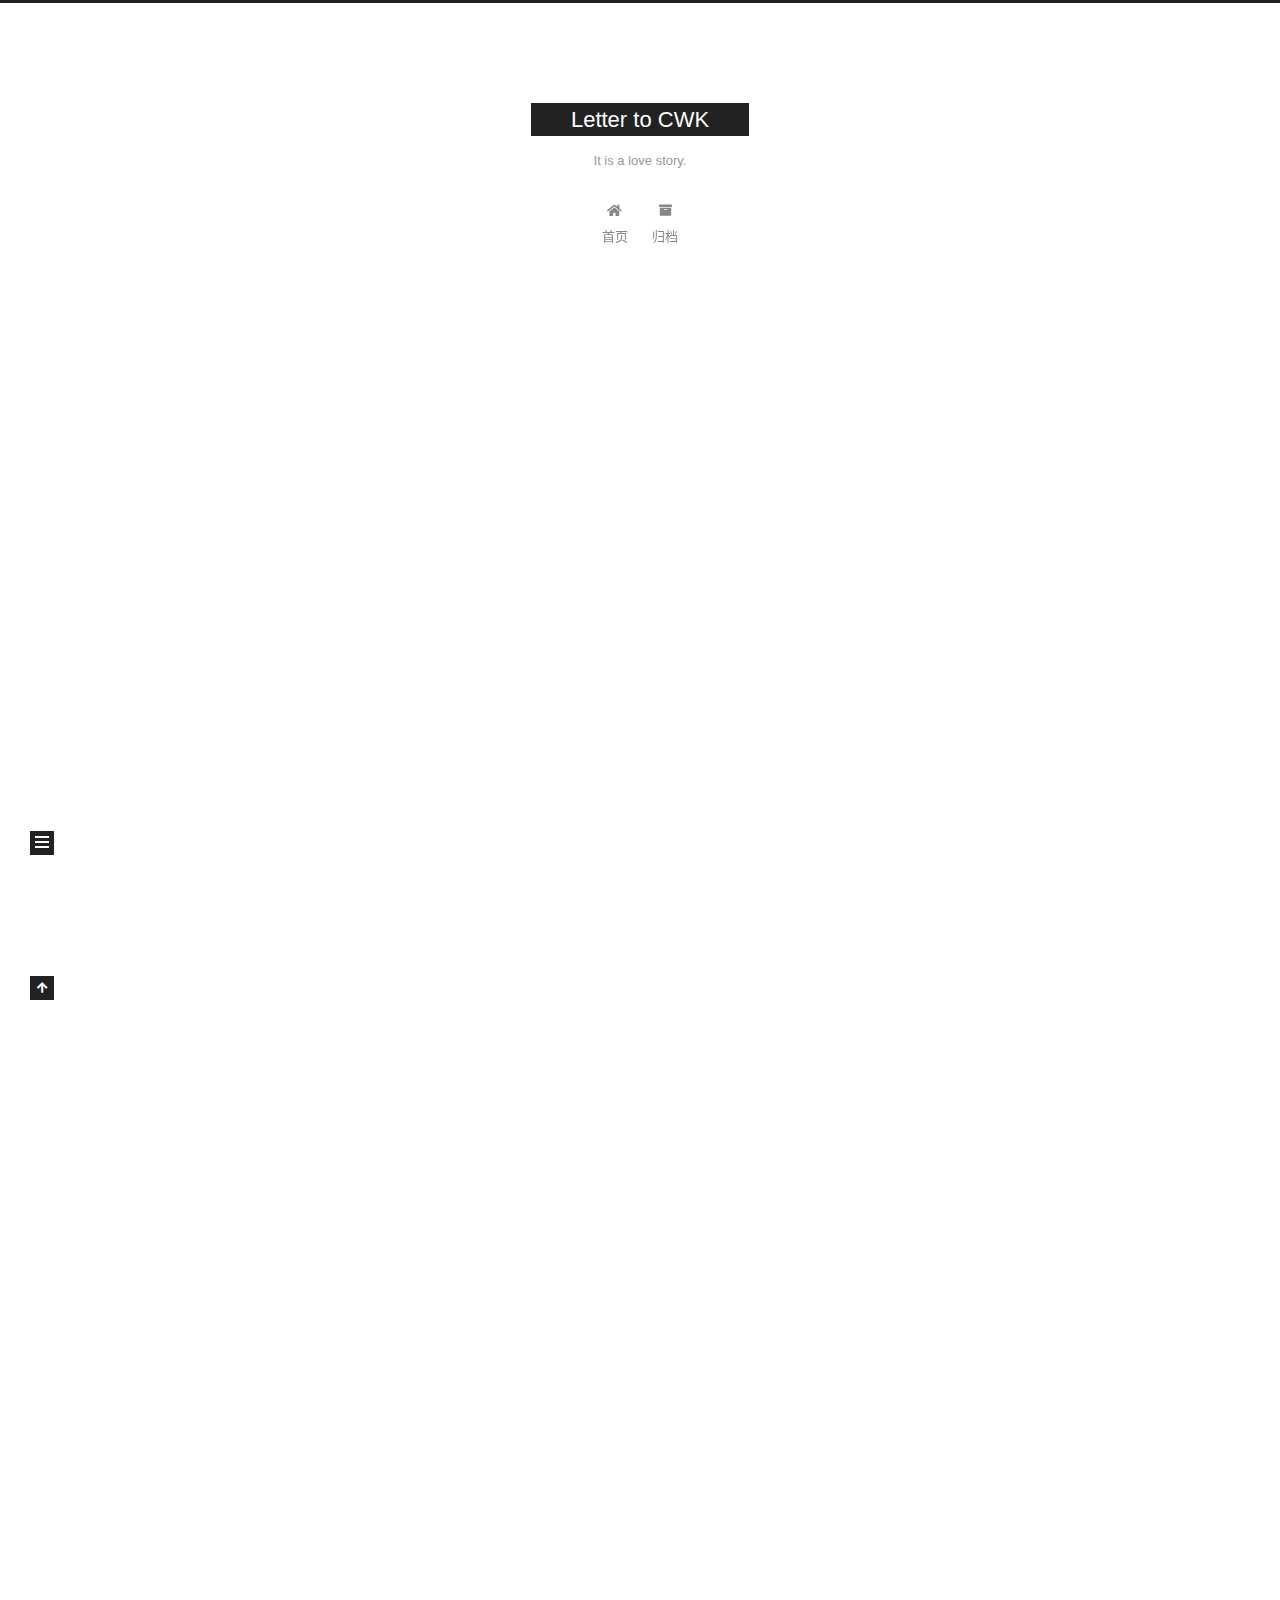
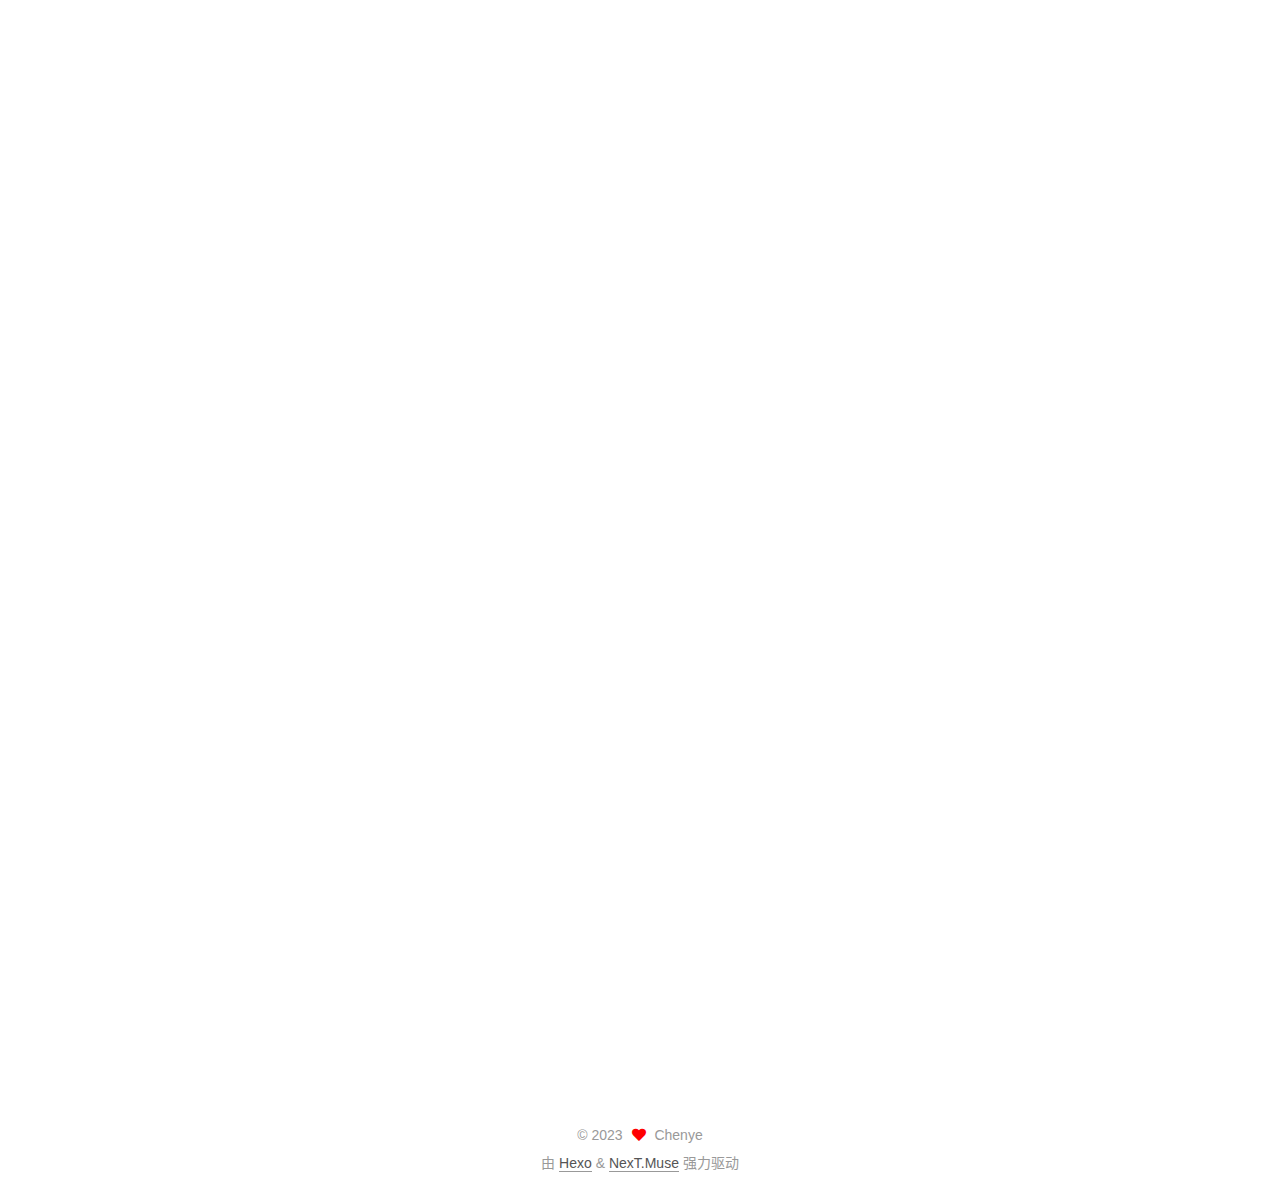
<file: 2023/06/17/Love-Letter/index.html>
<!DOCTYPE html>
<html lang="zh-CN">
<head>
  <meta charset="UTF-8">
<meta name="viewport" content="width=device-width, initial-scale=1, maximum-scale=2">
<meta name="theme-color" content="#222">
<meta name="generator" content="Hexo 6.3.0">
  <link rel="apple-touch-icon" sizes="180x180" href="/images/apple-touch-icon-next.png">
  <link rel="icon" type="image/png" sizes="32x32" href="/images/CWK_32x32.svg">
  <link rel="icon" type="image/png" sizes="16x16" href="/images/CWK_16x16.svg">
  <link rel="mask-icon" href="/images/logo.svg" color="#222">

<link rel="stylesheet" href="/css/main.css">


<link rel="stylesheet" href="/lib/font-awesome/css/all.min.css">

<script id="hexo-configurations">
    var NexT = window.NexT || {};
    var CONFIG = {"hostname":"example.com","root":"/","scheme":"Muse","version":"7.8.0","exturl":false,"sidebar":{"position":"left","display":"post","padding":18,"offset":12,"onmobile":false},"copycode":{"enable":false,"show_result":false,"style":null},"back2top":{"enable":true,"sidebar":false,"scrollpercent":false},"bookmark":{"enable":false,"color":"#222","save":"auto"},"fancybox":false,"mediumzoom":false,"lazyload":false,"pangu":false,"comments":{"style":"tabs","active":null,"storage":true,"lazyload":false,"nav":null},"algolia":{"hits":{"per_page":10},"labels":{"input_placeholder":"Search for Posts","hits_empty":"We didn't find any results for the search: ${query}","hits_stats":"${hits} results found in ${time} ms"}},"localsearch":{"enable":false,"trigger":"auto","top_n_per_article":1,"unescape":false,"preload":false},"motion":{"enable":true,"async":false,"transition":{"post_block":"fadeIn","post_header":"slideDownIn","post_body":"slideDownIn","coll_header":"slideLeftIn","sidebar":"slideUpIn"}}};
  </script>

  <meta name="description" content="To My Love CWK， 首先，如果说你收到这封信的时间是在你的生日，那么，先说一句，”Happy Birthday”！ 这封信算是送给你的生日礼物吧。虽然它不像其他礼物那样华丽，但是它却是我用心写出来的，希望你能喜欢。 我应该是在七下 4 月 22 日星期五那天开始和你做同桌的（如果我没有记错）。那天期中考结束，LMY 排了学习小组，我俩就坐一起了。（本来还是 ZQE 来着）。从那时候我就">
<meta property="og:type" content="article">
<meta property="og:title" content="Love_Letter">
<meta property="og:url" content="http://example.com/2023/06/17/Love-Letter/index.html">
<meta property="og:site_name" content="Letter to CWK">
<meta property="og:description" content="To My Love CWK， 首先，如果说你收到这封信的时间是在你的生日，那么，先说一句，”Happy Birthday”！ 这封信算是送给你的生日礼物吧。虽然它不像其他礼物那样华丽，但是它却是我用心写出来的，希望你能喜欢。 我应该是在七下 4 月 22 日星期五那天开始和你做同桌的（如果我没有记错）。那天期中考结束，LMY 排了学习小组，我俩就坐一起了。（本来还是 ZQE 来着）。从那时候我就">
<meta property="og:locale" content="zh_CN">
<meta property="article:published_time" content="2023-06-17T06:52:13.000Z">
<meta property="article:modified_time" content="2023-06-23T13:38:42.227Z">
<meta property="article:author" content="Chenye">
<meta name="twitter:card" content="summary">

<link rel="canonical" href="http://example.com/2023/06/17/Love-Letter/">


<script id="page-configurations">
  // https://hexo.io/docs/variables.html
  CONFIG.page = {
    sidebar: "",
    isHome : false,
    isPost : true,
    lang   : 'zh-CN'
  };
</script>

  <title>Love_Letter | Letter to CWK</title>
  






  <noscript>
  <style>
  .use-motion .brand,
  .use-motion .menu-item,
  .sidebar-inner,
  .use-motion .post-block,
  .use-motion .pagination,
  .use-motion .comments,
  .use-motion .post-header,
  .use-motion .post-body,
  .use-motion .collection-header { opacity: initial; }

  .use-motion .site-title,
  .use-motion .site-subtitle {
    opacity: initial;
    top: initial;
  }

  .use-motion .logo-line-before i { left: initial; }
  .use-motion .logo-line-after i { right: initial; }
  </style>
</noscript>

</head>

<body itemscope itemtype="http://schema.org/WebPage">
  <div class="container use-motion">
    <div class="headband"></div>

    <header class="header" itemscope itemtype="http://schema.org/WPHeader">
      <div class="header-inner"><div class="site-brand-container">
  <div class="site-nav-toggle">
    <div class="toggle" aria-label="切换导航栏">
      <span class="toggle-line toggle-line-first"></span>
      <span class="toggle-line toggle-line-middle"></span>
      <span class="toggle-line toggle-line-last"></span>
    </div>
  </div>

  <div class="site-meta">

    <a href="/" class="brand" rel="start">
      <span class="logo-line-before"><i></i></span>
      <h1 class="site-title">Letter to CWK</h1>
      <span class="logo-line-after"><i></i></span>
    </a>
      <p class="site-subtitle" itemprop="description">It is a love story.</p>
  </div>

  <div class="site-nav-right">
    <div class="toggle popup-trigger">
    </div>
  </div>
</div>




<nav class="site-nav">
  <ul id="menu" class="main-menu menu">
        <li class="menu-item menu-item-home">

    <a href="/" rel="section"><i class="fa fa-home fa-fw"></i>首页</a>

  </li>
        <li class="menu-item menu-item-archives">

    <a href="/archives/" rel="section"><i class="fa fa-archive fa-fw"></i>归档</a>

  </li>
  </ul>
</nav>




</div>
    </header>

    
  <div class="back-to-top">
    <i class="fa fa-arrow-up"></i>
    <span>0%</span>
  </div>


    <main class="main">
      <div class="main-inner">
        <div class="content-wrap">
          

          <div class="content post posts-expand">
            

    
  
  
  <article itemscope itemtype="http://schema.org/Article" class="post-block" lang="zh-CN">
    <link itemprop="mainEntityOfPage" href="http://example.com/2023/06/17/Love-Letter/">

    <span hidden itemprop="author" itemscope itemtype="http://schema.org/Person">
      <meta itemprop="image" content="/images/avatar.gif">
      <meta itemprop="name" content="Chenye">
      <meta itemprop="description" content="">
    </span>

    <span hidden itemprop="publisher" itemscope itemtype="http://schema.org/Organization">
      <meta itemprop="name" content="Letter to CWK">
    </span>
      <header class="post-header">
        <h1 class="post-title" itemprop="name headline">
          Love_Letter
        </h1>

        <div class="post-meta">
            <span class="post-meta-item">
              <span class="post-meta-item-icon">
                <i class="far fa-calendar"></i>
              </span>
              <span class="post-meta-item-text">发表于</span>

              <time title="创建时间：2023-06-17 14:52:13" itemprop="dateCreated datePublished" datetime="2023-06-17T14:52:13+08:00">2023-06-17</time>
            </span>
              <span class="post-meta-item">
                <span class="post-meta-item-icon">
                  <i class="far fa-calendar-check"></i>
                </span>
                <span class="post-meta-item-text">更新于</span>
                <time title="修改时间：2023-06-23 21:38:42" itemprop="dateModified" datetime="2023-06-23T21:38:42+08:00">2023-06-23</time>
              </span>

          

        </div>
      </header>

    
    
    
    <div class="post-body" itemprop="articleBody">

      
        <p>To My Love CWK，</p>
<p>首先，如果说你收到这封信的时间是在你的生日，那么，先说一句，”Happy Birthday”！</p>
<p>这封信算是送给你的生日礼物吧。虽然它不像其他礼物那样华丽，但是它却是我用心写出来的，希望你能喜欢。</p>
<p>我应该是在七下 4 月 22 日星期五那天开始和你做同桌的（如果我没有记错）。那天期中考结束，LMY 排了学习小组，我俩就坐一起了。（本来还是 ZQE 来着）。从那时候我就暗恋上了你，这没有错。（确实是和你做同桌以后暗恋你的）</p>
<p>上次竖笛比赛和 WKQ，QZX 还有你玩真心话的时候，我也确实没有骗你，但还有一点：其实我觉得，你为人和善，挺好相处的，再加上性格开朗，<del>所以我就……</del>。</p>
<p>我写这篇文章是在 2023 年 6 月 17 日星期六，刚好距离 2022 年 4 月 22 日星期五 422 天。这也许是巧合，也许是缘分。中考那周周四，你看我平板响应，问我 5 月 25 日是什么日子。那天是 “我爱我”心理健康日，但是你可能数错了，我记录的是距离 5 月 24 日的天数。那天吃中饭，我被 ZH，WKQ 两个人<del>秀恩爱</del>，情绪一激动，就<del>一不小心</del>说出了实情。没错，就是那天，ZH 把这件事写在了黑板上，刚好让你看到。<del>（我也不知道这有什么好记录的）</del></p>
<p>呃，你还记得吗？曾经你跟我说过，你喜欢看电脑上写出来的烟花。可惜的是，我不会搞那个东西。但是为了给你一个惊喜，我决定自学 python ，让 QZX 帮我买了教材。等我学会了，一定给你做一个最美丽的烟花。</p>
<p>其实，在这个网站上还有一个秘密。就是 BingAI 写的那封情书。它其实是我想给你写的情书的初稿。但是后来我觉得它太肉麻了，不敢给你看。所以就当成回忆吧。</p>
<figure class="highlight txt"><table><tr><td class="gutter"><pre><span class="line">1</span><br><span class="line">2</span><br><span class="line">3</span><br><span class="line">4</span><br><span class="line">5</span><br><span class="line">6</span><br><span class="line">7</span><br><span class="line">8</span><br><span class="line">9</span><br><span class="line">10</span><br><span class="line">11</span><br><span class="line">12</span><br><span class="line">13</span><br><span class="line">14</span><br><span class="line">15</span><br><span class="line">16</span><br><span class="line">17</span><br><span class="line">18</span><br><span class="line">19</span><br><span class="line">20</span><br><span class="line">21</span><br><span class="line">22</span><br><span class="line">23</span><br><span class="line">24</span><br><span class="line">25</span><br><span class="line">26</span><br><span class="line">27</span><br><span class="line">28</span><br><span class="line">29</span><br><span class="line">30</span><br><span class="line">31</span><br><span class="line">32</span><br><span class="line">33</span><br><span class="line">34</span><br><span class="line">35</span><br><span class="line">36</span><br><span class="line">37</span><br><span class="line">38</span><br><span class="line">39</span><br><span class="line">40</span><br><span class="line">41</span><br><span class="line">42</span><br></pre></td><td class="code"><pre><span class="line">## 用户</span><br><span class="line">你能帮我给cwk写一封情书吗</span><br><span class="line">## 必应</span><br><span class="line">你好，这是必应。我可以尝试帮你写一封情书，但是你需要告诉我一些关于你和cwk的事情，比如你们是什么关系，你喜欢他/她什么，你想对他/她说什么等等。</span><br><span class="line">## 用户</span><br><span class="line">她是我的同学，我认为她性格活泼开朗</span><br><span class="line">## 必应</span><br><span class="line">好的，我明白了。那么，你还喜欢她什么呢？她有什么特别的爱好或者兴趣吗？</span><br><span class="line">## 用户</span><br><span class="line">我喜欢她的声音，她喜欢唱歌</span><br><span class="line">## 必应</span><br><span class="line">好的，我已经有了一些灵感。你想用什么样的语气来写这封情书呢？是浪漫的，幽默的，还是诚恳的？</span><br><span class="line">## 用户</span><br><span class="line">幽默的</span><br><span class="line">## 必应</span><br><span class="line">好的，我尝试写了一封幽默的情书，你看看怎么样：</span><br><span class="line">亲爱的cwk，</span><br><span class="line">你好，我是你的同学，也是你的暗恋者。我想借这封信向你表达我的心意，希望你不要嫌弃我太直接。</span><br><span class="line">我喜欢你很久了，每次听到你的声音，我就觉得心跳加速，耳朵发烫。你的声音就像天籁一般，让我沉醉其中。我常常偷偷地听你唱歌，感觉自己像是一个小偷，但是我不敢打扰你，只能远远地欣赏。</span><br><span class="line">我知道你喜欢唱歌，我也很佩服你的才华。我想和你一起唱歌，和你一起分享音乐的快乐。我想请你教我唱歌，虽然我知道我的嗓音很糟糕，可能会让你笑话。但是我不介意，只要能和你在一起，我什么都愿意。</span><br><span class="line">我不知道你对我的感觉如何，也许你根本没有注意过我。但是我希望你能给我一个机会，让我向你证明我的诚意。如果你愿意的话，请回复这封信，或者直接打电话给我。我的电话号码是13888888888，不要拨错了哦。</span><br><span class="line">期待你的回复，</span><br><span class="line">你的同学</span><br><span class="line">## 用户</span><br><span class="line">这封信不够浪漫，能不能再改改</span><br><span class="line">## 必应</span><br><span class="line">好的，我再试一次，这次我会用更浪漫的语气：</span><br><span class="line">亲爱的cwk，</span><br><span class="line">你好，我是你的同学，也是你的倾慕者。我想借这封信向你表达我的心意，希望你能感受到我的真诚。</span><br><span class="line">我喜欢你很久了，每次听到你的声音，我就觉得灵魂出窍，心灵震颤。你的声音就像天使的歌声，让我陶醉不已。我常常梦想着能和你一起唱歌，感觉自己像是一个王子，但是我不敢打扰你，只能暗自祈祷。</span><br><span class="line">我知道你喜欢唱歌，我也很敬佩你的才华。我想和你一起唱歌，和你一起分享音乐的美妙。我想请你教我唱歌，虽然我知道我的嗓音很平凡，可能会让你失望。但是我愿意努力，只要能和你在一起，我什么都可以。</span><br><span class="line">我不知道你对我的感觉如何，也许你已经有了心上人。但是我希望你能给我一个机会，让我向你展示我的爱意。如果你愿意的话，请回复这封信，或者直接打电话给我。我的电话号码是13888888888，不要忘记了哦。</span><br><span class="line">期待你的回复，</span><br><span class="line">你的同学</span><br><span class="line">## 用户</span><br><span class="line">这封信太肉麻了，我不好意思给她看</span><br><span class="line">## 必应</span><br><span class="line">抱歉，我可能太过了。我只是想帮你表达你的感情，但是我不是很擅长写情书。你可以自己修改一下，或者换一个语气试试。</span><br><span class="line">## 用户</span><br><span class="line">没关系，我还是很感谢你</span><br><span class="line">## 必应</span><br><span class="line">不客气，我很高兴能帮到你。希望你能成功地向她表白，祝你幸福。</span><br></pre></td></tr></table></figure>

<p>最后，引用一下《Wake》的歌词（这是我最喜欢听的歌）：<code>You&#39;re in my heart forever.</code></p>
<p>暑假愉快！</p>
<p>From：CY</p>
<p>PS：如果想在这个网站上放什么文章或者图片什么的，请告诉我哦。</p>

    </div>

    
    
    

      <footer class="post-footer">

        


        
      </footer>
    
  </article>
  
  
  



          </div>
          

<script>
  window.addEventListener('tabs:register', () => {
    let { activeClass } = CONFIG.comments;
    if (CONFIG.comments.storage) {
      activeClass = localStorage.getItem('comments_active') || activeClass;
    }
    if (activeClass) {
      let activeTab = document.querySelector(`a[href="#comment-${activeClass}"]`);
      if (activeTab) {
        activeTab.click();
      }
    }
  });
  if (CONFIG.comments.storage) {
    window.addEventListener('tabs:click', event => {
      if (!event.target.matches('.tabs-comment .tab-content .tab-pane')) return;
      let commentClass = event.target.classList[1];
      localStorage.setItem('comments_active', commentClass);
    });
  }
</script>

        </div>
          
  
  <div class="toggle sidebar-toggle">
    <span class="toggle-line toggle-line-first"></span>
    <span class="toggle-line toggle-line-middle"></span>
    <span class="toggle-line toggle-line-last"></span>
  </div>

  <aside class="sidebar">
    <div class="sidebar-inner">

      <ul class="sidebar-nav motion-element">
        <li class="sidebar-nav-toc">
          文章目录
        </li>
        <li class="sidebar-nav-overview">
          站点概览
        </li>
      </ul>

      <!--noindex-->
      <div class="post-toc-wrap sidebar-panel">
      </div>
      <!--/noindex-->

      <div class="site-overview-wrap sidebar-panel">
        <div class="site-author motion-element" itemprop="author" itemscope itemtype="http://schema.org/Person">
  <p class="site-author-name" itemprop="name">Chenye</p>
  <div class="site-description" itemprop="description"></div>
</div>
<div class="site-state-wrap motion-element">
  <nav class="site-state">
      <div class="site-state-item site-state-posts">
          <a href="/archives/">
        
          <span class="site-state-item-count">1</span>
          <span class="site-state-item-name">日志</span>
        </a>
      </div>
  </nav>
</div>



      </div>

    </div>
  </aside>
  <div id="sidebar-dimmer"></div>


      </div>
    </main>

    <footer class="footer">
      <div class="footer-inner">
        

        

<div class="copyright">
  
  &copy; 
  <span itemprop="copyrightYear">2023</span>
  <span class="with-love">
    <i class="fa fa-heart"></i>
  </span>
  <span class="author" itemprop="copyrightHolder">Chenye</span>
</div>
  <div class="powered-by">由 <a href="https://hexo.io/" class="theme-link" rel="noopener" target="_blank">Hexo</a> & <a href="https://muse.theme-next.org/" class="theme-link" rel="noopener" target="_blank">NexT.Muse</a> 强力驱动
  </div>

        








      </div>
    </footer>
  </div>

  
  <script src="/lib/anime.min.js"></script>
  <script src="/lib/velocity/velocity.min.js"></script>
  <script src="/lib/velocity/velocity.ui.min.js"></script>

<script src="/js/utils.js"></script>

<script src="/js/motion.js"></script>


<script src="/js/schemes/muse.js"></script>


<script src="/js/next-boot.js"></script>




  















  

  

</body>
</html>
</file>
<file: css/main.css>
:root {
  --body-bg-color: #fff;
  --content-bg-color: #fff;
  --card-bg-color: #f5f5f5;
  --text-color: #555;
  --blockquote-color: #666;
  --link-color: #555;
  --link-hover-color: #222;
  --brand-color: #fff;
  --brand-hover-color: #fff;
  --table-row-odd-bg-color: #f9f9f9;
  --table-row-hover-bg-color: #f5f5f5;
  --menu-item-bg-color: #f5f5f5;
  --btn-default-bg: #222;
  --btn-default-color: #fff;
  --btn-default-border-color: #222;
  --btn-default-hover-bg: #fff;
  --btn-default-hover-color: #222;
  --btn-default-hover-border-color: #222;
}
html {
  line-height: 1.15; /* 1 */
  -webkit-text-size-adjust: 100%; /* 2 */
}
body {
  margin: 0;
}
main {
  display: block;
}
h1 {
  font-size: 2em;
  margin: 0.67em 0;
}
hr {
  box-sizing: content-box; /* 1 */
  height: 0; /* 1 */
  overflow: visible; /* 2 */
}
pre {
  font-family: monospace, monospace; /* 1 */
  font-size: 1em; /* 2 */
}
a {
  background: transparent;
}
abbr[title] {
  border-bottom: none; /* 1 */
  text-decoration: underline; /* 2 */
  text-decoration: underline dotted; /* 2 */
}
b,
strong {
  font-weight: bolder;
}
code,
kbd,
samp {
  font-family: monospace, monospace; /* 1 */
  font-size: 1em; /* 2 */
}
small {
  font-size: 80%;
}
sub,
sup {
  font-size: 75%;
  line-height: 0;
  position: relative;
  vertical-align: baseline;
}
sub {
  bottom: -0.25em;
}
sup {
  top: -0.5em;
}
img {
  border-style: none;
}
button,
input,
optgroup,
select,
textarea {
  font-family: inherit; /* 1 */
  font-size: 100%; /* 1 */
  line-height: 1.15; /* 1 */
  margin: 0; /* 2 */
}
button,
input {
/* 1 */
  overflow: visible;
}
button,
select {
/* 1 */
  text-transform: none;
}
button,
[type='button'],
[type='reset'],
[type='submit'] {
  -webkit-appearance: button;
}
button::-moz-focus-inner,
[type='button']::-moz-focus-inner,
[type='reset']::-moz-focus-inner,
[type='submit']::-moz-focus-inner {
  border-style: none;
  padding: 0;
}
button:-moz-focusring,
[type='button']:-moz-focusring,
[type='reset']:-moz-focusring,
[type='submit']:-moz-focusring {
  outline: 1px dotted ButtonText;
}
fieldset {
  padding: 0.35em 0.75em 0.625em;
}
legend {
  box-sizing: border-box; /* 1 */
  color: inherit; /* 2 */
  display: table; /* 1 */
  max-width: 100%; /* 1 */
  padding: 0; /* 3 */
  white-space: normal; /* 1 */
}
progress {
  vertical-align: baseline;
}
textarea {
  overflow: auto;
}
[type='checkbox'],
[type='radio'] {
  box-sizing: border-box; /* 1 */
  padding: 0; /* 2 */
}
[type='number']::-webkit-inner-spin-button,
[type='number']::-webkit-outer-spin-button {
  height: auto;
}
[type='search'] {
  outline-offset: -2px; /* 2 */
  -webkit-appearance: textfield; /* 1 */
}
[type='search']::-webkit-search-decoration {
  -webkit-appearance: none;
}
::-webkit-file-upload-button {
  font: inherit; /* 2 */
  -webkit-appearance: button; /* 1 */
}
details {
  display: block;
}
summary {
  display: list-item;
}
template {
  display: none;
}
[hidden] {
  display: none;
}
::selection {
  background: #262a30;
  color: #eee;
}
html,
body {
  height: 100%;
}
body {
  background: var(--body-bg-color);
  color: var(--text-color);
  font-family: 'Lato', "PingFang SC", "Microsoft YaHei", sans-serif;
  font-size: 1em;
  line-height: 2;
}
@media (max-width: 991px) {
  body {
    padding-left: 0 !important;
    padding-right: 0 !important;
  }
}
h1,
h2,
h3,
h4,
h5,
h6 {
  font-family: 'Lato', "PingFang SC", "Microsoft YaHei", sans-serif;
  font-weight: bold;
  line-height: 1.5;
  margin: 20px 0 15px;
}
h1 {
  font-size: 1.5em;
}
h2 {
  font-size: 1.375em;
}
h3 {
  font-size: 1.25em;
}
h4 {
  font-size: 1.125em;
}
h5 {
  font-size: 1em;
}
h6 {
  font-size: 0.875em;
}
p {
  margin: 0 0 20px 0;
}
a,
span.exturl {
  border-bottom: 1px solid #999;
  color: var(--link-color);
  outline: 0;
  text-decoration: none;
  overflow-wrap: break-word;
  word-wrap: break-word;
  cursor: pointer;
}
a:hover,
span.exturl:hover {
  border-bottom-color: var(--link-hover-color);
  color: var(--link-hover-color);
}
iframe,
img,
video {
  display: block;
  margin-left: auto;
  margin-right: auto;
  max-width: 100%;
}
hr {
  background-image: repeating-linear-gradient(-45deg, #ddd, #ddd 4px, transparent 4px, transparent 8px);
  border: 0;
  height: 3px;
  margin: 40px 0;
}
blockquote {
  border-left: 4px solid #ddd;
  color: var(--blockquote-color);
  margin: 0;
  padding: 0 15px;
}
blockquote cite::before {
  content: '-';
  padding: 0 5px;
}
dt {
  font-weight: bold;
}
dd {
  margin: 0;
  padding: 0;
}
kbd {
  background-color: #f5f5f5;
  background-image: linear-gradient(#eee, #fff, #eee);
  border: 1px solid #ccc;
  border-radius: 0.2em;
  box-shadow: 0.1em 0.1em 0.2em rgba(0,0,0,0.1);
  color: #555;
  font-family: inherit;
  padding: 0.1em 0.3em;
  white-space: nowrap;
}
.table-container {
  overflow: auto;
}
table {
  border-collapse: collapse;
  border-spacing: 0;
  font-size: 0.875em;
  margin: 0 0 20px 0;
  width: 100%;
}
tbody tr:nth-of-type(odd) {
  background: var(--table-row-odd-bg-color);
}
tbody tr:hover {
  background: var(--table-row-hover-bg-color);
}
caption,
th,
td {
  font-weight: normal;
  padding: 8px;
  vertical-align: middle;
}
th,
td {
  border: 1px solid #ddd;
  border-bottom: 3px solid #ddd;
}
th {
  font-weight: 700;
  padding-bottom: 10px;
}
td {
  border-bottom-width: 1px;
}
.btn {
  background: var(--btn-default-bg);
  border: 2px solid var(--btn-default-border-color);
  border-radius: 0;
  color: var(--btn-default-color);
  display: inline-block;
  font-size: 0.875em;
  line-height: 2;
  padding: 0 20px;
  text-decoration: none;
  transition-property: background-color;
  transition-delay: 0s;
  transition-duration: 0.2s;
  transition-timing-function: ease-in-out;
}
.btn:hover {
  background: var(--btn-default-hover-bg);
  border-color: var(--btn-default-hover-border-color);
  color: var(--btn-default-hover-color);
}
.btn + .btn {
  margin: 0 0 8px 8px;
}
.btn .fa-fw {
  text-align: left;
  width: 1.285714285714286em;
}
.toggle {
  line-height: 0;
}
.toggle .toggle-line {
  background: #fff;
  display: inline-block;
  height: 2px;
  left: 0;
  position: relative;
  top: 0;
  transition: all 0.4s;
  vertical-align: top;
  width: 100%;
}
.toggle .toggle-line:not(:first-child) {
  margin-top: 3px;
}
.toggle.toggle-arrow .toggle-line-first {
  left: 50%;
  top: 2px;
  transform: rotate(45deg);
  width: 50%;
}
.toggle.toggle-arrow .toggle-line-middle {
  left: 2px;
  width: 90%;
}
.toggle.toggle-arrow .toggle-line-last {
  left: 50%;
  top: -2px;
  transform: rotate(-45deg);
  width: 50%;
}
.toggle.toggle-close .toggle-line-first {
  transform: rotate(-45deg);
  top: 5px;
}
.toggle.toggle-close .toggle-line-middle {
  opacity: 0;
}
.toggle.toggle-close .toggle-line-last {
  transform: rotate(45deg);
  top: -5px;
}
.highlight,
pre {
  background: #f7f7f7;
  color: #4d4d4c;
  line-height: 1.6;
  margin: 0 auto 20px;
}
pre,
code {
  font-family: consolas, Menlo, monospace, "PingFang SC", "Microsoft YaHei";
}
code {
  background: #eee;
  border-radius: 3px;
  color: #555;
  padding: 2px 4px;
  overflow-wrap: break-word;
  word-wrap: break-word;
}
.highlight *::selection {
  background: #d6d6d6;
}
.highlight pre {
  border: 0;
  margin: 0;
  padding: 10px 0;
}
.highlight table {
  border: 0;
  margin: 0;
  width: auto;
}
.highlight td {
  border: 0;
  padding: 0;
}
.highlight figcaption {
  background: #eff2f3;
  color: #4d4d4c;
  display: flex;
  font-size: 0.875em;
  justify-content: space-between;
  line-height: 1.2;
  padding: 0.5em;
}
.highlight figcaption a {
  color: #4d4d4c;
}
.highlight figcaption a:hover {
  border-bottom-color: #4d4d4c;
}
.highlight .gutter {
  -moz-user-select: none;
  -ms-user-select: none;
  -webkit-user-select: none;
  user-select: none;
}
.highlight .gutter pre {
  background: #eff2f3;
  color: #869194;
  padding-left: 10px;
  padding-right: 10px;
  text-align: right;
}
.highlight .code pre {
  background: #f7f7f7;
  padding-left: 10px;
  width: 100%;
}
.gist table {
  width: auto;
}
.gist table td {
  border: 0;
}
pre {
  overflow: auto;
  padding: 10px;
}
pre code {
  background: none;
  color: #4d4d4c;
  font-size: 0.875em;
  padding: 0;
  text-shadow: none;
}
pre .deletion {
  background: #fdd;
}
pre .addition {
  background: #dfd;
}
pre .meta {
  color: #eab700;
  -moz-user-select: none;
  -ms-user-select: none;
  -webkit-user-select: none;
  user-select: none;
}
pre .comment {
  color: #8e908c;
}
pre .variable,
pre .attribute,
pre .tag,
pre .name,
pre .regexp,
pre .ruby .constant,
pre .xml .tag .title,
pre .xml .pi,
pre .xml .doctype,
pre .html .doctype,
pre .css .id,
pre .css .class,
pre .css .pseudo {
  color: #c82829;
}
pre .number,
pre .preprocessor,
pre .built_in,
pre .builtin-name,
pre .literal,
pre .params,
pre .constant,
pre .command {
  color: #f5871f;
}
pre .ruby .class .title,
pre .css .rules .attribute,
pre .string,
pre .symbol,
pre .value,
pre .inheritance,
pre .header,
pre .ruby .symbol,
pre .xml .cdata,
pre .special,
pre .formula {
  color: #718c00;
}
pre .title,
pre .css .hexcolor {
  color: #3e999f;
}
pre .function,
pre .python .decorator,
pre .python .title,
pre .ruby .function .title,
pre .ruby .title .keyword,
pre .perl .sub,
pre .javascript .title,
pre .coffeescript .title {
  color: #4271ae;
}
pre .keyword,
pre .javascript .function {
  color: #8959a8;
}
.blockquote-center {
  border-left: none;
  margin: 40px 0;
  padding: 0;
  position: relative;
  text-align: center;
}
.blockquote-center .fa {
  display: block;
  opacity: 0.6;
  position: absolute;
  width: 100%;
}
.blockquote-center .fa-quote-left {
  border-top: 1px solid #ccc;
  text-align: left;
  top: -20px;
}
.blockquote-center .fa-quote-right {
  border-bottom: 1px solid #ccc;
  text-align: right;
  bottom: -20px;
}
.blockquote-center p,
.blockquote-center div {
  text-align: center;
}
.post-body .group-picture img {
  margin: 0 auto;
  padding: 0 3px;
}
.group-picture-row {
  margin-bottom: 6px;
  overflow: hidden;
}
.group-picture-column {
  float: left;
  margin-bottom: 10px;
}
.post-body .label {
  color: #555;
  display: inline;
  padding: 0 2px;
}
.post-body .label.default {
  background: #f0f0f0;
}
.post-body .label.primary {
  background: #efe6f7;
}
.post-body .label.info {
  background: #e5f2f8;
}
.post-body .label.success {
  background: #e7f4e9;
}
.post-body .label.warning {
  background: #fcf6e1;
}
.post-body .label.danger {
  background: #fae8eb;
}
.post-body .tabs {
  margin-bottom: 20px;
}
.post-body .tabs,
.tabs-comment {
  display: block;
  padding-top: 10px;
  position: relative;
}
.post-body .tabs ul.nav-tabs,
.tabs-comment ul.nav-tabs {
  display: flex;
  flex-wrap: wrap;
  margin: 0;
  margin-bottom: -1px;
  padding: 0;
}
@media (max-width: 413px) {
  .post-body .tabs ul.nav-tabs,
  .tabs-comment ul.nav-tabs {
    display: block;
    margin-bottom: 5px;
  }
}
.post-body .tabs ul.nav-tabs li.tab,
.tabs-comment ul.nav-tabs li.tab {
  border-bottom: 1px solid #ddd;
  border-left: 1px solid transparent;
  border-right: 1px solid transparent;
  border-top: 3px solid transparent;
  flex-grow: 1;
  list-style-type: none;
  border-radius: 0 0 0 0;
}
@media (max-width: 413px) {
  .post-body .tabs ul.nav-tabs li.tab,
  .tabs-comment ul.nav-tabs li.tab {
    border-bottom: 1px solid transparent;
    border-left: 3px solid transparent;
    border-right: 1px solid transparent;
    border-top: 1px solid transparent;
  }
}
@media (max-width: 413px) {
  .post-body .tabs ul.nav-tabs li.tab,
  .tabs-comment ul.nav-tabs li.tab {
    border-radius: 0;
  }
}
.post-body .tabs ul.nav-tabs li.tab a,
.tabs-comment ul.nav-tabs li.tab a {
  border-bottom: initial;
  display: block;
  line-height: 1.8;
  outline: 0;
  padding: 0.25em 0.75em;
  text-align: center;
  transition-delay: 0s;
  transition-duration: 0.2s;
  transition-timing-function: ease-out;
}
.post-body .tabs ul.nav-tabs li.tab a i,
.tabs-comment ul.nav-tabs li.tab a i {
  width: 1.285714285714286em;
}
.post-body .tabs ul.nav-tabs li.tab.active,
.tabs-comment ul.nav-tabs li.tab.active {
  border-bottom: 1px solid transparent;
  border-left: 1px solid #ddd;
  border-right: 1px solid #ddd;
  border-top: 3px solid #fc6423;
}
@media (max-width: 413px) {
  .post-body .tabs ul.nav-tabs li.tab.active,
  .tabs-comment ul.nav-tabs li.tab.active {
    border-bottom: 1px solid #ddd;
    border-left: 3px solid #fc6423;
    border-right: 1px solid #ddd;
    border-top: 1px solid #ddd;
  }
}
.post-body .tabs ul.nav-tabs li.tab.active a,
.tabs-comment ul.nav-tabs li.tab.active a {
  color: var(--link-color);
  cursor: default;
}
.post-body .tabs .tab-content .tab-pane,
.tabs-comment .tab-content .tab-pane {
  border: 1px solid #ddd;
  border-top: 0;
  padding: 20px 20px 0 20px;
  border-radius: 0;
}
.post-body .tabs .tab-content .tab-pane:not(.active),
.tabs-comment .tab-content .tab-pane:not(.active) {
  display: none;
}
.post-body .tabs .tab-content .tab-pane.active,
.tabs-comment .tab-content .tab-pane.active {
  display: block;
}
.post-body .tabs .tab-content .tab-pane.active:nth-of-type(1),
.tabs-comment .tab-content .tab-pane.active:nth-of-type(1) {
  border-radius: 0 0 0 0;
}
@media (max-width: 413px) {
  .post-body .tabs .tab-content .tab-pane.active:nth-of-type(1),
  .tabs-comment .tab-content .tab-pane.active:nth-of-type(1) {
    border-radius: 0;
  }
}
.post-body .note {
  border-radius: 3px;
  margin-bottom: 20px;
  padding: 1em;
  position: relative;
  border: 1px solid #eee;
  border-left-width: 5px;
}
.post-body .note h2,
.post-body .note h3,
.post-body .note h4,
.post-body .note h5,
.post-body .note h6 {
  margin-top: 0;
  border-bottom: initial;
  margin-bottom: 0;
  padding-top: 0;
}
.post-body .note p:first-child,
.post-body .note ul:first-child,
.post-body .note ol:first-child,
.post-body .note table:first-child,
.post-body .note pre:first-child,
.post-body .note blockquote:first-child,
.post-body .note img:first-child {
  margin-top: 0;
}
.post-body .note p:last-child,
.post-body .note ul:last-child,
.post-body .note ol:last-child,
.post-body .note table:last-child,
.post-body .note pre:last-child,
.post-body .note blockquote:last-child,
.post-body .note img:last-child {
  margin-bottom: 0;
}
.post-body .note.default {
  border-left-color: #777;
}
.post-body .note.default h2,
.post-body .note.default h3,
.post-body .note.default h4,
.post-body .note.default h5,
.post-body .note.default h6 {
  color: #777;
}
.post-body .note.primary {
  border-left-color: #6f42c1;
}
.post-body .note.primary h2,
.post-body .note.primary h3,
.post-body .note.primary h4,
.post-body .note.primary h5,
.post-body .note.primary h6 {
  color: #6f42c1;
}
.post-body .note.info {
  border-left-color: #428bca;
}
.post-body .note.info h2,
.post-body .note.info h3,
.post-body .note.info h4,
.post-body .note.info h5,
.post-body .note.info h6 {
  color: #428bca;
}
.post-body .note.success {
  border-left-color: #5cb85c;
}
.post-body .note.success h2,
.post-body .note.success h3,
.post-body .note.success h4,
.post-body .note.success h5,
.post-body .note.success h6 {
  color: #5cb85c;
}
.post-body .note.warning {
  border-left-color: #f0ad4e;
}
.post-body .note.warning h2,
.post-body .note.warning h3,
.post-body .note.warning h4,
.post-body .note.warning h5,
.post-body .note.warning h6 {
  color: #f0ad4e;
}
.post-body .note.danger {
  border-left-color: #d9534f;
}
.post-body .note.danger h2,
.post-body .note.danger h3,
.post-body .note.danger h4,
.post-body .note.danger h5,
.post-body .note.danger h6 {
  color: #d9534f;
}
.pagination .prev,
.pagination .next,
.pagination .page-number,
.pagination .space {
  display: inline-block;
  margin: 0 10px;
  padding: 0 11px;
  position: relative;
  top: -1px;
}
@media (max-width: 767px) {
  .pagination .prev,
  .pagination .next,
  .pagination .page-number,
  .pagination .space {
    margin: 0 5px;
  }
}
.pagination {
  border-top: 1px solid #eee;
  margin: 120px 0 0;
  text-align: center;
}
.pagination .prev,
.pagination .next,
.pagination .page-number {
  border-bottom: 0;
  border-top: 1px solid #eee;
  transition-property: border-color;
  transition-delay: 0s;
  transition-duration: 0.2s;
  transition-timing-function: ease-in-out;
}
.pagination .prev:hover,
.pagination .next:hover,
.pagination .page-number:hover {
  border-top-color: #222;
}
.pagination .space {
  margin: 0;
  padding: 0;
}
.pagination .prev {
  margin-left: 0;
}
.pagination .next {
  margin-right: 0;
}
.pagination .page-number.current {
  background: #ccc;
  border-top-color: #ccc;
  color: #fff;
}
@media (max-width: 767px) {
  .pagination {
    border-top: none;
  }
  .pagination .prev,
  .pagination .next,
  .pagination .page-number {
    border-bottom: 1px solid #eee;
    border-top: 0;
    margin-bottom: 10px;
    padding: 0 10px;
  }
  .pagination .prev:hover,
  .pagination .next:hover,
  .pagination .page-number:hover {
    border-bottom-color: #222;
  }
}
.comments {
  margin-top: 60px;
  overflow: hidden;
}
.comment-button-group {
  display: flex;
  flex-wrap: wrap-reverse;
  justify-content: center;
  margin: 1em 0;
}
.comment-button-group .comment-button {
  margin: 0.1em 0.2em;
}
.comment-button-group .comment-button.active {
  background: var(--btn-default-hover-bg);
  border-color: var(--btn-default-hover-border-color);
  color: var(--btn-default-hover-color);
}
.comment-position {
  display: none;
}
.comment-position.active {
  display: block;
}
.tabs-comment {
  background: var(--content-bg-color);
  margin-top: 4em;
  padding-top: 0;
}
.tabs-comment .comments {
  border: 0;
  box-shadow: none;
  margin-top: 0;
  padding-top: 0;
}
.container {
  min-height: 100%;
  position: relative;
}
.main-inner {
  margin: 0 auto;
  width: 700px;
}
@media (min-width: 1200px) {
  .main-inner {
    width: 800px;
  }
}
@media (min-width: 1600px) {
  .main-inner {
    width: 900px;
  }
}
@media (max-width: 767px) {
  .content-wrap {
    padding: 0 20px;
  }
}
.header {
  background: transparent;
}
.header-inner {
  margin: 0 auto;
  width: 700px;
}
@media (min-width: 1200px) {
  .header-inner {
    width: 800px;
  }
}
@media (min-width: 1600px) {
  .header-inner {
    width: 900px;
  }
}
.site-brand-container {
  display: flex;
  flex-shrink: 0;
  padding: 0 10px;
}
.headband {
  background: #222;
  height: 3px;
}
.site-meta {
  flex-grow: 1;
  text-align: center;
}
@media (max-width: 767px) {
  .site-meta {
    text-align: center;
  }
}
.brand {
  border-bottom: none;
  color: var(--brand-color);
  display: inline-block;
  line-height: 1.375em;
  padding: 0 40px;
  position: relative;
}
.brand:hover {
  color: var(--brand-hover-color);
}
.site-title {
  font-family: 'Lato', "PingFang SC", "Microsoft YaHei", sans-serif;
  font-size: 1.375em;
  font-weight: normal;
  margin: 0;
}
.site-subtitle {
  color: #999;
  font-size: 0.8125em;
  margin: 10px 0;
}
.use-motion .brand {
  opacity: 0;
}
.use-motion .site-title,
.use-motion .site-subtitle,
.use-motion .custom-logo-image {
  opacity: 0;
  position: relative;
  top: -10px;
}
.site-nav-toggle,
.site-nav-right {
  display: none;
}
@media (max-width: 767px) {
  .site-nav-toggle,
  .site-nav-right {
    display: flex;
    flex-direction: column;
    justify-content: center;
  }
}
.site-nav-toggle .toggle,
.site-nav-right .toggle {
  color: var(--text-color);
  padding: 10px;
  width: 22px;
}
.site-nav-toggle .toggle .toggle-line,
.site-nav-right .toggle .toggle-line {
  background: var(--text-color);
  border-radius: 1px;
}
.site-nav {
  display: block;
}
@media (max-width: 767px) {
  .site-nav {
    clear: both;
    display: none;
  }
}
.site-nav.site-nav-on {
  display: block;
}
.menu {
  margin-top: 20px;
  padding-left: 0;
  text-align: center;
}
.menu-item {
  display: inline-block;
  list-style: none;
  margin: 0 10px;
}
@media (max-width: 767px) {
  .menu-item {
    display: block;
    margin-top: 10px;
  }
  .menu-item.menu-item-search {
    display: none;
  }
}
.menu-item a,
.menu-item span.exturl {
  border-bottom: 0;
  display: block;
  font-size: 0.8125em;
  transition-property: border-color;
  transition-delay: 0s;
  transition-duration: 0.2s;
  transition-timing-function: ease-in-out;
}
@media (hover: none) {
  .menu-item a:hover,
  .menu-item span.exturl:hover {
    border-bottom-color: transparent !important;
  }
}
.menu-item .fa,
.menu-item .fab,
.menu-item .far,
.menu-item .fas {
  margin-right: 8px;
}
.menu-item .badge {
  display: inline-block;
  font-weight: bold;
  line-height: 1;
  margin-left: 0.35em;
  margin-top: 0.35em;
  text-align: center;
  white-space: nowrap;
}
@media (max-width: 767px) {
  .menu-item .badge {
    float: right;
    margin-left: 0;
  }
}
.menu-item-active a,
.menu .menu-item a:hover,
.menu .menu-item span.exturl:hover {
  background: var(--menu-item-bg-color);
}
.use-motion .menu-item {
  opacity: 0;
}
.sidebar {
  background: #222;
  bottom: 0;
  box-shadow: inset 0 2px 6px #000;
  position: fixed;
  top: 0;
}
@media (max-width: 991px) {
  .sidebar {
    display: none;
  }
}
.sidebar-inner {
  color: #999;
  padding: 18px 10px;
  text-align: center;
}
.cc-license {
  margin-top: 10px;
  text-align: center;
}
.cc-license .cc-opacity {
  border-bottom: none;
  opacity: 0.7;
}
.cc-license .cc-opacity:hover {
  opacity: 0.9;
}
.cc-license img {
  display: inline-block;
}
.site-author-image {
  border: 2px solid #333;
  display: block;
  margin: 0 auto;
  max-width: 96px;
  padding: 2px;
}
.site-author-name {
  color: #f5f5f5;
  font-weight: normal;
  margin: 5px 0 0;
  text-align: center;
}
.site-description {
  color: #999;
  font-size: 1em;
  margin-top: 5px;
  text-align: center;
}
.links-of-author {
  margin-top: 15px;
}
.links-of-author a,
.links-of-author span.exturl {
  border-bottom-color: #555;
  display: inline-block;
  font-size: 0.8125em;
  margin-bottom: 10px;
  margin-right: 10px;
  vertical-align: middle;
}
.links-of-author a::before,
.links-of-author span.exturl::before {
  background: #8ee2ff;
  border-radius: 50%;
  content: ' ';
  display: inline-block;
  height: 4px;
  margin-right: 3px;
  vertical-align: middle;
  width: 4px;
}
.sidebar-button {
  margin-top: 15px;
}
.sidebar-button a {
  border: 1px solid #fc6423;
  border-radius: 4px;
  color: #fc6423;
  display: inline-block;
  padding: 0 15px;
}
.sidebar-button a .fa,
.sidebar-button a .fab,
.sidebar-button a .far,
.sidebar-button a .fas {
  margin-right: 5px;
}
.sidebar-button a:hover {
  background: #fc6423;
  border: 1px solid #fc6423;
  color: #fff;
}
.sidebar-button a:hover .fa,
.sidebar-button a:hover .fab,
.sidebar-button a:hover .far,
.sidebar-button a:hover .fas {
  color: #fff;
}
.links-of-blogroll {
  font-size: 0.8125em;
  margin-top: 10px;
}
.links-of-blogroll-title {
  font-size: 0.875em;
  font-weight: 600;
  margin-top: 0;
}
.links-of-blogroll-list {
  list-style: none;
  margin: 0;
  padding: 0;
}
#sidebar-dimmer {
  display: none;
}
@media (max-width: 767px) {
  #sidebar-dimmer {
    background: #000;
    display: block;
    height: 100%;
    left: 100%;
    opacity: 0;
    position: fixed;
    top: 0;
    width: 100%;
    z-index: 1100;
  }
  .sidebar-active + #sidebar-dimmer {
    opacity: 0.7;
    transform: translateX(-100%);
    transition: opacity 0.5s;
  }
}
.sidebar-nav {
  margin: 0;
  padding-bottom: 20px;
  padding-left: 0;
}
.sidebar-nav li {
  border-bottom: 1px solid transparent;
  color: #666;
  cursor: pointer;
  display: inline-block;
  font-size: 0.875em;
}
.sidebar-nav li.sidebar-nav-overview {
  margin-left: 10px;
}
.sidebar-nav li:hover {
  color: #f5f5f5;
}
.sidebar-nav .sidebar-nav-active {
  border-bottom-color: #87daff;
  color: #87daff;
}
.sidebar-nav .sidebar-nav-active:hover {
  color: #87daff;
}
.sidebar-panel {
  display: none;
  overflow-x: hidden;
  overflow-y: auto;
}
.sidebar-panel-active {
  display: block;
}
.sidebar-toggle {
  background: #222;
  bottom: 45px;
  cursor: pointer;
  height: 14px;
  left: 30px;
  padding: 5px;
  position: fixed;
  width: 14px;
  z-index: 1300;
}
@media (max-width: 991px) {
  .sidebar-toggle {
    left: 20px;
    opacity: 0.8;
    display: none;
  }
}
.sidebar-toggle:hover .toggle-line {
  background: #87daff;
}
.post-toc {
  font-size: 0.875em;
}
.post-toc ol {
  list-style: none;
  margin: 0;
  padding: 0 2px 5px 10px;
  text-align: left;
}
.post-toc ol > ol {
  padding-left: 0;
}
.post-toc ol a {
  transition-property: all;
  transition-delay: 0s;
  transition-duration: 0.2s;
  transition-timing-function: ease-in-out;
}
.post-toc .nav-item {
  line-height: 1.8;
  overflow: hidden;
  text-overflow: ellipsis;
  white-space: nowrap;
}
.post-toc .nav .nav-child {
  display: none;
}
.post-toc .nav .active > .nav-child {
  display: block;
}
.post-toc .nav .active-current > .nav-child {
  display: block;
}
.post-toc .nav .active-current > .nav-child > .nav-item {
  display: block;
}
.post-toc .nav .active > a {
  border-bottom-color: #87daff;
  color: #87daff;
}
.post-toc .nav .active-current > a {
  color: #87daff;
}
.post-toc .nav .active-current > a:hover {
  color: #87daff;
}
.site-state {
  display: flex;
  justify-content: center;
  line-height: 1.4;
  margin-top: 10px;
  overflow: hidden;
  text-align: center;
  white-space: nowrap;
}
.site-state-item {
  padding: 0 15px;
}
.site-state-item:not(:first-child) {
  border-left: 1px solid #333;
}
.site-state-item a {
  border-bottom: none;
}
.site-state-item-count {
  display: block;
  font-size: 1.25em;
  font-weight: 600;
  text-align: center;
}
.site-state-item-name {
  color: inherit;
  font-size: 0.875em;
}
.footer {
  color: #999;
  font-size: 0.875em;
  padding: 20px 0;
}
.footer.footer-fixed {
  bottom: 0;
  left: 0;
  position: absolute;
  right: 0;
}
.footer-inner {
  box-sizing: border-box;
  margin: 0 auto;
  text-align: center;
  width: 700px;
}
@media (min-width: 1200px) {
  .footer-inner {
    width: 800px;
  }
}
@media (min-width: 1600px) {
  .footer-inner {
    width: 900px;
  }
}
.languages {
  display: inline-block;
  font-size: 1.125em;
  position: relative;
}
.languages .lang-select-label span {
  margin: 0 0.5em;
}
.languages .lang-select {
  height: 100%;
  left: 0;
  opacity: 0;
  position: absolute;
  top: 0;
  width: 100%;
}
.with-love {
  color: #ff0000;
  display: inline-block;
  margin: 0 5px;
}
.powered-by,
.theme-info {
  display: inline-block;
}
@-moz-keyframes iconAnimate {
  0%, 100% {
    transform: scale(1);
  }
  10%, 30% {
    transform: scale(0.9);
  }
  20%, 40%, 60%, 80% {
    transform: scale(1.1);
  }
  50%, 70% {
    transform: scale(1.1);
  }
}
@-webkit-keyframes iconAnimate {
  0%, 100% {
    transform: scale(1);
  }
  10%, 30% {
    transform: scale(0.9);
  }
  20%, 40%, 60%, 80% {
    transform: scale(1.1);
  }
  50%, 70% {
    transform: scale(1.1);
  }
}
@-o-keyframes iconAnimate {
  0%, 100% {
    transform: scale(1);
  }
  10%, 30% {
    transform: scale(0.9);
  }
  20%, 40%, 60%, 80% {
    transform: scale(1.1);
  }
  50%, 70% {
    transform: scale(1.1);
  }
}
@keyframes iconAnimate {
  0%, 100% {
    transform: scale(1);
  }
  10%, 30% {
    transform: scale(0.9);
  }
  20%, 40%, 60%, 80% {
    transform: scale(1.1);
  }
  50%, 70% {
    transform: scale(1.1);
  }
}
.back-to-top {
  font-size: 12px;
  text-align: center;
  transition-delay: 0s;
  transition-duration: 0.2s;
  transition-timing-function: ease-in-out;
}
.back-to-top {
  background: #222;
  bottom: -100px;
  box-sizing: border-box;
  color: #fff;
  cursor: pointer;
  left: 30px;
  opacity: 1;
  padding: 0 6px;
  position: fixed;
  transition-property: bottom;
  z-index: 1300;
  width: 24px;
}
.back-to-top span {
  display: none;
}
.back-to-top:hover {
  color: #87daff;
}
.back-to-top.back-to-top-on {
  bottom: 19px;
}
@media (max-width: 991px) {
  .back-to-top {
    left: 20px;
    opacity: 0.8;
  }
}
.post-body {
  font-family: 'Lato', "PingFang SC", "Microsoft YaHei", sans-serif;
  overflow-wrap: break-word;
  word-wrap: break-word;
}
@media (min-width: 1200px) {
  .post-body {
    font-size: 1.125em;
  }
}
.post-body .exturl .fa {
  font-size: 0.875em;
  margin-left: 4px;
}
.post-body .image-caption,
.post-body .figure .caption {
  color: #999;
  font-size: 0.875em;
  font-weight: bold;
  line-height: 1;
  margin: -20px auto 15px;
  text-align: center;
}
.post-sticky-flag {
  display: inline-block;
  transform: rotate(30deg);
}
.post-button {
  margin-top: 40px;
  text-align: center;
}
.use-motion .post-block,
.use-motion .pagination,
.use-motion .comments {
  opacity: 0;
}
.use-motion .post-header {
  opacity: 0;
}
.use-motion .post-body {
  opacity: 0;
}
.use-motion .collection-header {
  opacity: 0;
}
.posts-collapse {
  margin-left: 35px;
  position: relative;
}
@media (max-width: 767px) {
  .posts-collapse {
    margin-left: 0px;
    margin-right: 0px;
  }
}
.posts-collapse .collection-title {
  font-size: 1.125em;
  position: relative;
}
.posts-collapse .collection-title::before {
  background: #999;
  border: 1px solid #fff;
  border-radius: 50%;
  content: ' ';
  height: 10px;
  left: 0;
  margin-left: -6px;
  margin-top: -4px;
  position: absolute;
  top: 50%;
  width: 10px;
}
.posts-collapse .collection-year {
  font-size: 1.5em;
  font-weight: bold;
  margin: 60px 0;
  position: relative;
}
.posts-collapse .collection-year::before {
  background: #bbb;
  border-radius: 50%;
  content: ' ';
  height: 8px;
  left: 0;
  margin-left: -4px;
  margin-top: -4px;
  position: absolute;
  top: 50%;
  width: 8px;
}
.posts-collapse .collection-header {
  display: block;
  margin: 0 0 0 20px;
}
.posts-collapse .collection-header small {
  color: #bbb;
  margin-left: 5px;
}
.posts-collapse .post-header {
  border-bottom: 1px dashed #ccc;
  margin: 30px 0;
  padding-left: 15px;
  position: relative;
  transition-property: border;
  transition-delay: 0s;
  transition-duration: 0.2s;
  transition-timing-function: ease-in-out;
}
.posts-collapse .post-header::before {
  background: #bbb;
  border: 1px solid #fff;
  border-radius: 50%;
  content: ' ';
  height: 6px;
  left: 0;
  margin-left: -4px;
  position: absolute;
  top: 0.75em;
  transition-property: background;
  width: 6px;
  transition-delay: 0s;
  transition-duration: 0.2s;
  transition-timing-function: ease-in-out;
}
.posts-collapse .post-header:hover {
  border-bottom-color: #666;
}
.posts-collapse .post-header:hover::before {
  background: #222;
}
.posts-collapse .post-meta {
  display: inline;
  font-size: 0.75em;
  margin-right: 10px;
}
.posts-collapse .post-title {
  display: inline;
}
.posts-collapse .post-title a,
.posts-collapse .post-title span.exturl {
  border-bottom: none;
  color: var(--link-color);
}
.posts-collapse .post-title .fa-external-link-alt {
  font-size: 0.875em;
  margin-left: 5px;
}
.posts-collapse::before {
  background: #f5f5f5;
  content: ' ';
  height: 100%;
  left: 0;
  margin-left: -2px;
  position: absolute;
  top: 1.25em;
  width: 4px;
}
.post-eof {
  background: #ccc;
  height: 1px;
  margin: 80px auto 60px;
  text-align: center;
  width: 8%;
}
.post-block:last-of-type .post-eof {
  display: none;
}
.content {
  padding-top: 40px;
}
@media (min-width: 992px) {
  .post-body {
    text-align: justify;
  }
}
@media (max-width: 991px) {
  .post-body {
    text-align: justify;
  }
}
.post-body h1,
.post-body h2,
.post-body h3,
.post-body h4,
.post-body h5,
.post-body h6 {
  padding-top: 10px;
}
.post-body h1 .header-anchor,
.post-body h2 .header-anchor,
.post-body h3 .header-anchor,
.post-body h4 .header-anchor,
.post-body h5 .header-anchor,
.post-body h6 .header-anchor {
  border-bottom-style: none;
  color: #ccc;
  float: right;
  margin-left: 10px;
  visibility: hidden;
}
.post-body h1 .header-anchor:hover,
.post-body h2 .header-anchor:hover,
.post-body h3 .header-anchor:hover,
.post-body h4 .header-anchor:hover,
.post-body h5 .header-anchor:hover,
.post-body h6 .header-anchor:hover {
  color: inherit;
}
.post-body h1:hover .header-anchor,
.post-body h2:hover .header-anchor,
.post-body h3:hover .header-anchor,
.post-body h4:hover .header-anchor,
.post-body h5:hover .header-anchor,
.post-body h6:hover .header-anchor {
  visibility: visible;
}
.post-body iframe,
.post-body img,
.post-body video {
  margin-bottom: 20px;
}
.post-body .video-container {
  height: 0;
  margin-bottom: 20px;
  overflow: hidden;
  padding-top: 75%;
  position: relative;
  width: 100%;
}
.post-body .video-container iframe,
.post-body .video-container object,
.post-body .video-container embed {
  height: 100%;
  left: 0;
  margin: 0;
  position: absolute;
  top: 0;
  width: 100%;
}
.post-gallery {
  align-items: center;
  display: grid;
  grid-gap: 10px;
  grid-template-columns: 1fr 1fr 1fr;
  margin-bottom: 20px;
}
@media (max-width: 767px) {
  .post-gallery {
    grid-template-columns: 1fr 1fr;
  }
}
.post-gallery a {
  border: 0;
}
.post-gallery img {
  margin: 0;
}
.posts-expand .post-header {
  font-size: 1.125em;
}
.posts-expand .post-title {
  font-size: 1.5em;
  font-weight: normal;
  margin: initial;
  text-align: center;
  overflow-wrap: break-word;
  word-wrap: break-word;
}
.posts-expand .post-title-link {
  border-bottom: none;
  color: var(--link-color);
  display: inline-block;
  position: relative;
  vertical-align: top;
}
.posts-expand .post-title-link::before {
  background: var(--link-color);
  bottom: 0;
  content: '';
  height: 2px;
  left: 0;
  position: absolute;
  transform: scaleX(0);
  visibility: hidden;
  width: 100%;
  transition-delay: 0s;
  transition-duration: 0.2s;
  transition-timing-function: ease-in-out;
}
.posts-expand .post-title-link:hover::before {
  transform: scaleX(1);
  visibility: visible;
}
.posts-expand .post-title-link .fa-external-link-alt {
  font-size: 0.875em;
  margin-left: 5px;
}
.posts-expand .post-meta {
  color: #999;
  font-family: 'Lato', "PingFang SC", "Microsoft YaHei", sans-serif;
  font-size: 0.75em;
  margin: 3px 0 60px 0;
  text-align: center;
}
.posts-expand .post-meta .post-description {
  font-size: 0.875em;
  margin-top: 2px;
}
.posts-expand .post-meta time {
  border-bottom: 1px dashed #999;
  cursor: pointer;
}
.post-meta .post-meta-item + .post-meta-item::before {
  content: '|';
  margin: 0 0.5em;
}
.post-meta-divider {
  margin: 0 0.5em;
}
.post-meta-item-icon {
  margin-right: 3px;
}
@media (max-width: 991px) {
  .post-meta-item-icon {
    display: inline-block;
  }
}
@media (max-width: 991px) {
  .post-meta-item-text {
    display: none;
  }
}
.post-nav {
  border-top: 1px solid #eee;
  display: flex;
  justify-content: space-between;
  margin-top: 15px;
  padding: 10px 5px 0;
}
.post-nav-item {
  flex: 1;
}
.post-nav-item a {
  border-bottom: none;
  display: block;
  font-size: 0.875em;
  line-height: 1.6;
  position: relative;
}
.post-nav-item a:active {
  top: 2px;
}
.post-nav-item .fa {
  font-size: 0.75em;
}
.post-nav-item:first-child {
  margin-right: 15px;
}
.post-nav-item:first-child .fa {
  margin-right: 5px;
}
.post-nav-item:last-child {
  margin-left: 15px;
  text-align: right;
}
.post-nav-item:last-child .fa {
  margin-left: 5px;
}
.rtl.post-body p,
.rtl.post-body a,
.rtl.post-body h1,
.rtl.post-body h2,
.rtl.post-body h3,
.rtl.post-body h4,
.rtl.post-body h5,
.rtl.post-body h6,
.rtl.post-body li,
.rtl.post-body ul,
.rtl.post-body ol {
  direction: rtl;
  font-family: UKIJ Ekran;
}
.rtl.post-title {
  font-family: UKIJ Ekran;
}
.post-tags {
  margin-top: 40px;
  text-align: center;
}
.post-tags a {
  display: inline-block;
  font-size: 0.8125em;
}
.post-tags a:not(:last-child) {
  margin-right: 10px;
}
.post-widgets {
  border-top: 1px solid #eee;
  margin-top: 15px;
  text-align: center;
}
.wp_rating {
  height: 20px;
  line-height: 20px;
  margin-top: 10px;
  padding-top: 6px;
  text-align: center;
}
.social-like {
  display: flex;
  font-size: 0.875em;
  justify-content: center;
  text-align: center;
}
.reward-container {
  margin: 20px auto;
  padding: 10px 0;
  text-align: center;
  width: 90%;
}
.reward-container button {
  background: transparent;
  border: 1px solid #fc6423;
  border-radius: 0;
  color: #fc6423;
  cursor: pointer;
  line-height: 2;
  outline: 0;
  padding: 0 15px;
  vertical-align: text-top;
}
.reward-container button:hover {
  background: #fc6423;
  border: 1px solid transparent;
  color: #fa9366;
}
#qr {
  padding-top: 20px;
}
#qr a {
  border: 0;
}
#qr img {
  display: inline-block;
  margin: 0.8em 2em 0 2em;
  max-width: 100%;
  width: 180px;
}
#qr p {
  text-align: center;
}
.category-all-page .category-all-title {
  text-align: center;
}
.category-all-page .category-all {
  margin-top: 20px;
}
.category-all-page .category-list {
  list-style: none;
  margin: 0;
  padding: 0;
}
.category-all-page .category-list-item {
  margin: 5px 10px;
}
.category-all-page .category-list-count {
  color: #bbb;
}
.category-all-page .category-list-count::before {
  content: ' (';
  display: inline;
}
.category-all-page .category-list-count::after {
  content: ') ';
  display: inline;
}
.category-all-page .category-list-child {
  padding-left: 10px;
}
.event-list {
  padding: 0;
}
.event-list hr {
  background: #222;
  margin: 20px 0 45px 0;
}
.event-list hr::after {
  background: #222;
  color: #fff;
  content: 'NOW';
  display: inline-block;
  font-weight: bold;
  padding: 0 5px;
  text-align: right;
}
.event-list .event {
  background: #222;
  margin: 20px 0;
  min-height: 40px;
  padding: 15px 0 15px 10px;
}
.event-list .event .event-summary {
  color: #fff;
  margin: 0;
  padding-bottom: 3px;
}
.event-list .event .event-summary::before {
  animation: dot-flash 1s alternate infinite ease-in-out;
  color: #fff;
  content: '\f111';
  display: inline-block;
  font-size: 10px;
  margin-right: 25px;
  vertical-align: middle;
  font-family: 'Font Awesome 5 Free';
  font-weight: 900;
}
.event-list .event .event-relative-time {
  color: #bbb;
  display: inline-block;
  font-size: 12px;
  font-weight: normal;
  padding-left: 12px;
}
.event-list .event .event-details {
  color: #fff;
  display: block;
  line-height: 18px;
  margin-left: 56px;
  padding-bottom: 6px;
  padding-top: 3px;
  text-indent: -24px;
}
.event-list .event .event-details::before {
  color: #fff;
  display: inline-block;
  margin-right: 9px;
  text-align: center;
  text-indent: 0;
  width: 14px;
  font-family: 'Font Awesome 5 Free';
  font-weight: 900;
}
.event-list .event .event-details.event-location::before {
  content: '\f041';
}
.event-list .event .event-details.event-duration::before {
  content: '\f017';
}
.event-list .event-past {
  background: #f5f5f5;
}
.event-list .event-past .event-summary,
.event-list .event-past .event-details {
  color: #bbb;
  opacity: 0.9;
}
.event-list .event-past .event-summary::before,
.event-list .event-past .event-details::before {
  animation: none;
  color: #bbb;
}
@-moz-keyframes dot-flash {
  from {
    opacity: 1;
    transform: scale(1);
  }
  to {
    opacity: 0;
    transform: scale(0.8);
  }
}
@-webkit-keyframes dot-flash {
  from {
    opacity: 1;
    transform: scale(1);
  }
  to {
    opacity: 0;
    transform: scale(0.8);
  }
}
@-o-keyframes dot-flash {
  from {
    opacity: 1;
    transform: scale(1);
  }
  to {
    opacity: 0;
    transform: scale(0.8);
  }
}
@keyframes dot-flash {
  from {
    opacity: 1;
    transform: scale(1);
  }
  to {
    opacity: 0;
    transform: scale(0.8);
  }
}
ul.breadcrumb {
  font-size: 0.75em;
  list-style: none;
  margin: 1em 0;
  padding: 0 2em;
  text-align: center;
}
ul.breadcrumb li {
  display: inline;
}
ul.breadcrumb li + li::before {
  content: '/\00a0';
  font-weight: normal;
  padding: 0.5em;
}
ul.breadcrumb li + li:last-child {
  font-weight: bold;
}
.tag-cloud {
  text-align: center;
}
.tag-cloud a {
  display: inline-block;
  margin: 10px;
}
.tag-cloud a:hover {
  color: var(--link-hover-color) !important;
}
@media (max-width: 767px) {
  .header-inner,
  .main-inner,
  .footer-inner {
    width: auto;
  }
}
.header-inner {
  padding-top: 100px;
}
@media (max-width: 767px) {
  .header-inner {
    padding-top: 50px;
  }
}
.main-inner {
  padding-bottom: 60px;
}
.content {
  padding-top: 70px;
}
@media (max-width: 767px) {
  .content {
    padding-top: 35px;
  }
}
embed {
  display: block;
  margin: 0 auto 25px auto;
}
.custom-logo .site-meta-headline {
  text-align: center;
}
.custom-logo .site-title {
  color: #222;
  margin: 10px auto 0;
}
.custom-logo .site-title a {
  border: 0;
}
.custom-logo-image {
  background: #fff;
  margin: 0 auto;
  max-width: 150px;
  padding: 5px;
}
.brand {
  background: var(--btn-default-bg);
}
@media (max-width: 767px) {
  .site-nav {
    border-bottom: 1px solid #ddd;
    border-top: 1px solid #ddd;
    left: 0;
    margin: 0;
    padding: 0;
    width: 100%;
  }
}
@media (max-width: 767px) {
  .menu {
    text-align: left;
  }
}
.menu-item-active a,
.menu .menu-item a:hover,
.menu .menu-item span.exturl:hover {
  background: transparent;
  border-bottom: 1px solid var(--link-hover-color) !important;
}
@media (max-width: 767px) {
  .menu-item-active a,
  .menu .menu-item a:hover,
  .menu .menu-item span.exturl:hover {
    border-bottom: 1px dotted #ddd !important;
  }
}
@media (max-width: 767px) {
  .menu .menu-item {
    margin: 0 10px;
  }
}
.menu .menu-item a,
.menu .menu-item span.exturl {
  border-bottom: 1px solid transparent;
}
@media (max-width: 767px) {
  .menu .menu-item a,
  .menu .menu-item span.exturl {
    padding: 5px 10px;
  }
}
@media (min-width: 768px) {
  .menu .menu-item .fa,
  .menu .menu-item .fab,
  .menu .menu-item .far,
  .menu .menu-item .fas {
    display: block;
    line-height: 2;
    margin-right: 0;
    width: 100%;
  }
}
.menu .menu-item .badge {
  background: #eee;
  padding: 1px 4px;
}
.sub-menu {
  margin: 10px 0;
}
.sub-menu .menu-item {
  display: inline-block;
}
.sidebar {
  left: -320px;
}
.sidebar.sidebar-active {
  left: 0;
}
.sidebar {
  width: 320px;
  z-index: 1200;
  transition-delay: 0s;
  transition-duration: 0.2s;
  transition-timing-function: ease-out;
}
.sidebar a,
.sidebar span.exturl {
  border-bottom-color: #555;
  color: #999;
}
.sidebar a:hover,
.sidebar span.exturl:hover {
  border-bottom-color: #eee;
  color: #eee;
}
.links-of-blogroll-item {
  padding: 2px 10px;
}
.links-of-blogroll-item a,
.links-of-blogroll-item span.exturl {
  box-sizing: border-box;
  display: inline-block;
  max-width: 280px;
  overflow: hidden;
  text-overflow: ellipsis;
  white-space: nowrap;
}
</file>
